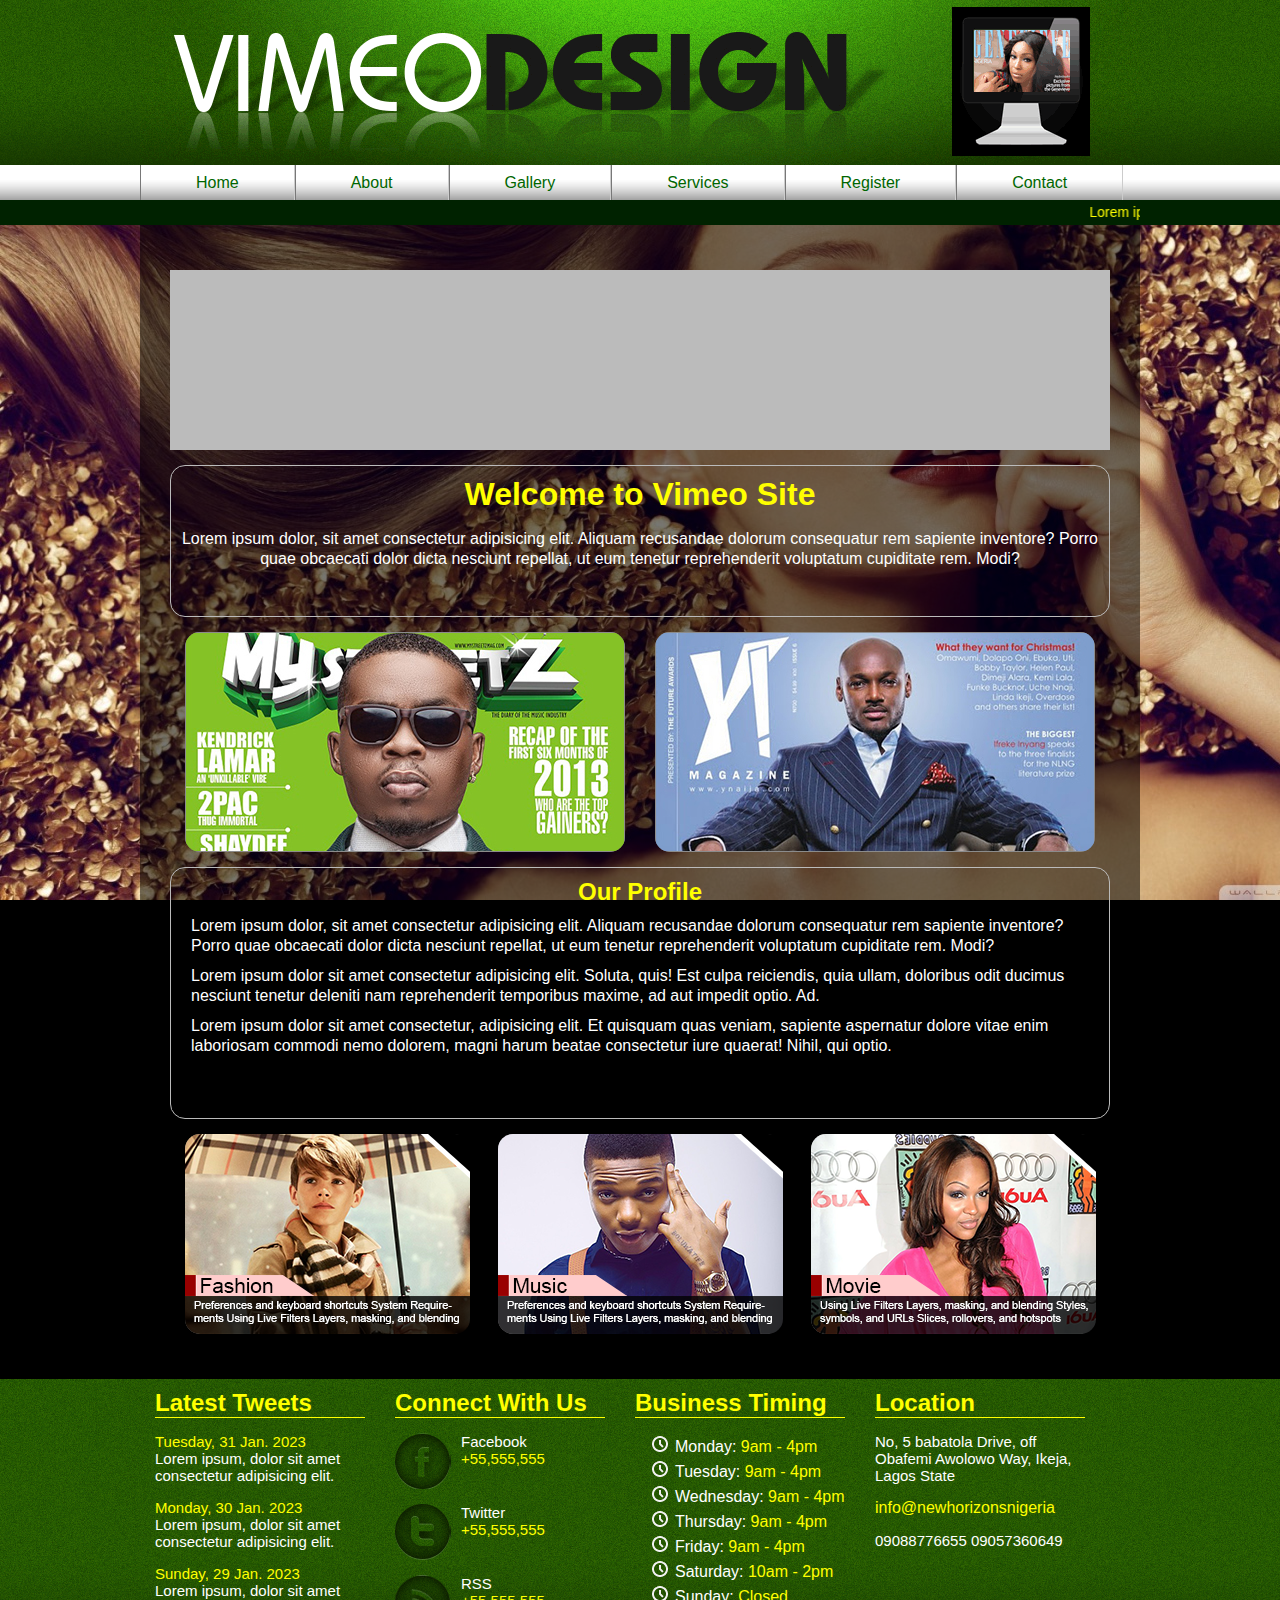
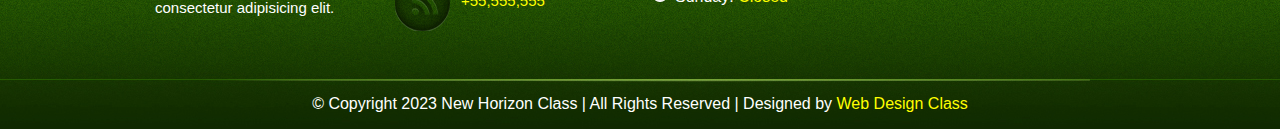
<file: index.html>
<!DOCTYPE html>
<html lang="en">
<head>
    <meta charset="UTF-8">
    <meta http-equiv="X-UA-Compatible" content="IE=edge">
    <meta name="viewport" content="width=device-width, initial-scale=1.0">
    <title>Vimeo</title>
    <link rel="stylesheet" href="style.css" type="text/css">
</head>
<body>
    <div id="header">
        <div id="main-header"></div>
    </div>
    <div id="navigation">
        <div id="main-navigation">
            <a href="index.html">Home</a>
            <a href="about.html">About</a>
            <a href="gallery.html">Gallery</a>
            <a href="services.html">Services</a>
            <a href="register.html">Register</a>
            <a href="contact.html">Contact</a>
        </div>
    </div>
    <div id="headline">
        <div id="main-headline">
            <marquee>Lorem ipsum dolor sit amet consectetur adipisicing elit. Autem ex, ipsam laudantium vel obcaecati nam eum cumque quasi sunt libero in harum officia laborum quaerat atque aspernatur? Animi, illum deserunt?</marquee>
        </div>
    </div>
    <div id="content">
        <div id="slide"></div>
        <div id="write-up-1">
            <h1>Welcome to Vimeo Site</h1>
            <p>Lorem ipsum dolor, sit amet consectetur adipisicing elit. Aliquam recusandae dolorum consequatur rem sapiente inventore? Porro quae obcaecati dolor dicta nesciunt repellat, ut eum tenetur reprehenderit voluptatum cupiditate rem. Modi?</p>
        </div>
        <div id="product-display-1">
            <div class="display-1">
                <img src="images/jpg/olamide.jpg">
            </div>
            <div class="display-1">
                <img src="images/jpg/2baba.jpg">
            </div>
        </div>
        <div id="write-up-2">
            <h2>Our Profile</h2>
            <p>Lorem ipsum dolor, sit amet consectetur adipisicing elit. Aliquam recusandae dolorum consequatur rem sapiente inventore? Porro quae obcaecati dolor dicta nesciunt repellat, ut eum tenetur reprehenderit voluptatum cupiditate rem. Modi?</p>
            <p>Lorem ipsum dolor sit amet consectetur adipisicing elit. Soluta, quis! Est culpa reiciendis, quia ullam, doloribus odit ducimus nesciunt tenetur deleniti nam reprehenderit temporibus maxime, ad aut impedit optio. Ad.</p>
            <p>Lorem ipsum dolor sit amet consectetur, adipisicing elit. Et quisquam quas veniam, sapiente aspernatur dolore vitae enim laboriosam commodi nemo dolorem, magni harum beatae consectetur iure quaerat! Nihil, qui optio.</p>
        </div>
        <div id="product-display-2">
            <div class="display-2">
                <img src="images/png/fashion.png" alt="">
            </div> 
            <div class="display-2">
                <img src="images/png/music.png" alt="">
            </div> 
            <div class="display-2">
                <img src="images/png/movie.png" alt="">
            </div> 
        </div>
    </div>
    <div id="footer">
        <div id="footer-top">
            <div class="footer-content">
                <h2>Latest Tweets</h2>
                <p>
                    <a href="#">Tuesday, 31 Jan. 2023</a> <br> Lorem ipsum, dolor sit amet consectetur adipisicing elit.
                </p>
                <p>
                    <a href="#">Monday, 30 Jan. 2023</a> <br> Lorem ipsum, dolor sit amet consectetur adipisicing elit.
                </p>
                <p>
                    <a href="#">Sunday, 29 Jan. 2023</a> <br> Lorem ipsum, dolor sit amet consectetur adipisicing elit.
                </p>
            </div>
            <div class="footer-content">
                <h2>Connect With Us</h2>
               <div class="social">
                <div class="social-icon">
                    <img src="./images/logo/social_icons.png"></div>
                    <p>Facebook<br><a href="#">+55,555,555</a></p>
                </div> 

                <div class="social">
                    <div class="social-icon">
                        <img src="./images/logo/social_icons2.png"></div>
                        <p>Twitter<br><a href="#">+55,555,555</a></p>
                    </div> 
                    <div class="social">
                        <div class="social-icon">
                            <img src="./images/logo/social_icons3.png"></div>
                            <p>RSS<br><a href="#">+55,555,555</a></p>
                        </div> 


               </div> 
               
            
            <div class="footer-content">
                <h2>Business Timing</h2>
                <ul>
                    <li>Monday: <a href="#">9am - 4pm</a></li>
                    <li>Tuesday: <a href="#">9am - 4pm</a></li>
                    <li>Wednesday: <a href="#">9am - 4pm</a></li>
                    <li>Thursday: <a href="#">9am - 4pm</a></li>
                     <li>Friday: <a href="#">9am - 4pm</a></li>
                     <li>Saturday: <a href="#">10am - 2pm</a></li>
                     <li>Sunday: <a href="#">Closed</a></li>

                </ul>
            </div>
            <div class="footer-content">
                <h2>Location</h2>
                <p>No, 5 babatola Drive, off Obafemi Awolowo Way, Ikeja, Lagos State</p>
                <a href="mailto:info@newhorizonsnigeria">info@newhorizonsnigeria</a>
                <p>09088776655 09057360649</p>
            </div>
        </div>
        <div id="footer-bottom">
            <p>
                &copy; Copyright 2023 New Horizon Class | All Rights Reserved | Designed by 
                <a href="#">Web Design Class</a>
            </p>
        </div>
    </div>
    
</body>
</html>
</file>
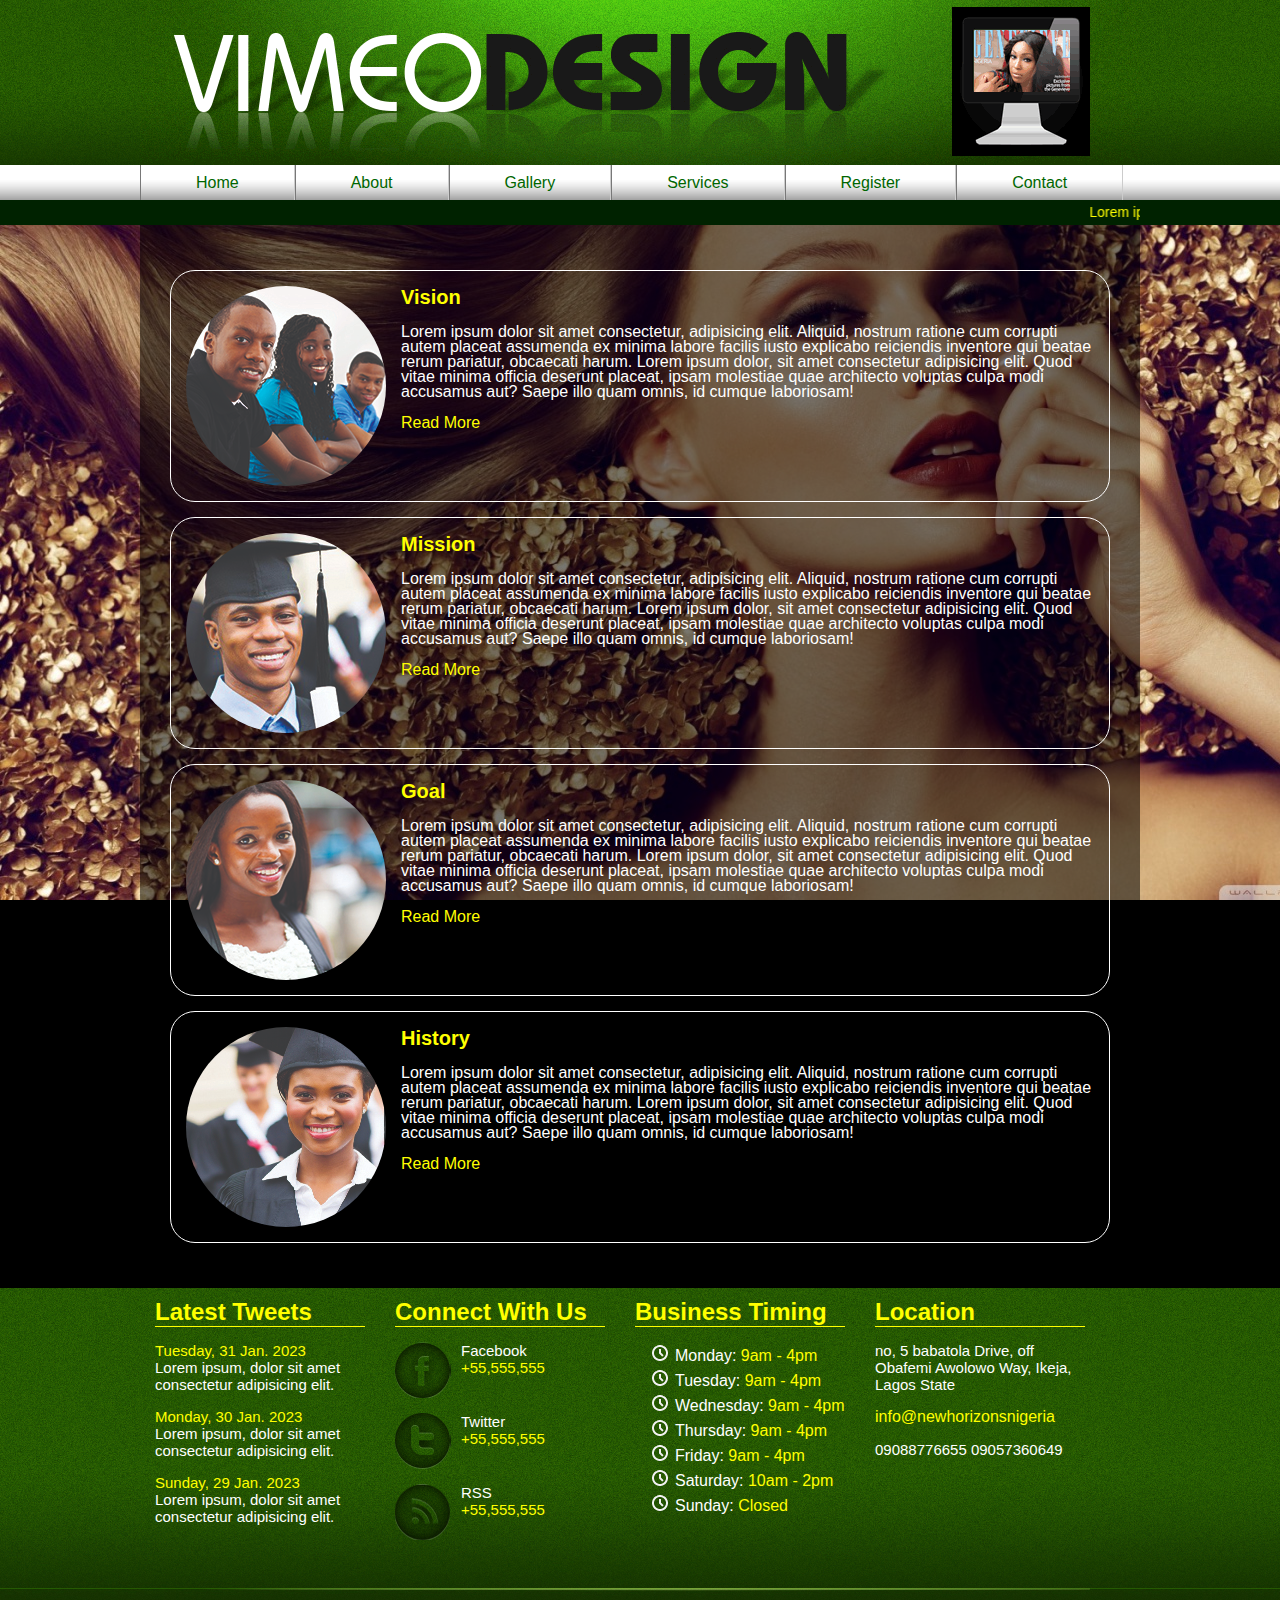
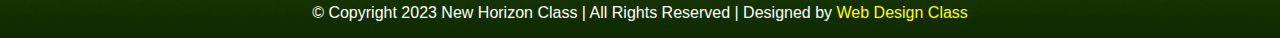
<file: about.html>
<!DOCTYPE html>
<html lang="en">
<head>
    <meta charset="UTF-8">
    <meta http-equiv="X-UA-Compatible" content="IE=edge">
    <meta name="viewport" content="width=device-width, initial-scale=1.0">
    <title>Vimeo</title>
    <link rel="stylesheet" href="style.css" type="text/css">
</head>
<body>
    <div id="header">
        <div id="main-header"></div>
    </div>
    <div id="navigation">
        <div id="main-navigation">
            <a href="index.html">Home</a>
            <a href="about.html">About</a>
            <a href="gallery.html">Gallery</a>
            <a href="services.html">Services</a>
            <a href="register.html">Register</a>
            <a href="contact.html">Contact</a>
        </div>
    </div>
    <div id="headline">
        <div id="main-headline">
            <marquee>Lorem ipsum dolor sit amet consectetur adipisicing elit. Autem ex, ipsam laudantium vel obcaecati nam eum cumque quasi sunt libero in harum officia laborum quaerat atque aspernatur? Animi, illum deserunt?</marquee>
        </div>
    </div><!-- end of headline -->
    <div id="content">
        <div class="about">
            <div class="about-picture">
            <img src="./images/jpg/vision.jpg">
            </div>
        <h2>Vision</h2>
        <p>Lorem ipsum dolor sit amet consectetur, adipisicing elit. Aliquid, nostrum ratione cum corrupti autem placeat assumenda ex minima labore facilis iusto explicabo reiciendis inventore qui beatae rerum pariatur, obcaecati harum. Lorem ipsum dolor, sit amet consectetur adipisicing elit. Quod vitae minima officia deserunt placeat, ipsam molestiae quae architecto voluptas culpa modi accusamus aut? Saepe illo quam omnis, id cumque laboriosam!</p>
        <a href="vision.html">Read More</a>
        </div><!-- ending about -->

        <div class="about">
            <div class="about-picture">
            <img src="./images/jpg/mission.jpg">
            </div>
        <h2>Mission</h2>
        <p>Lorem ipsum dolor sit amet consectetur, adipisicing elit. Aliquid, nostrum ratione cum corrupti autem placeat assumenda ex minima labore facilis iusto explicabo reiciendis inventore qui beatae rerum pariatur, obcaecati harum. Lorem ipsum dolor, sit amet consectetur adipisicing elit. Quod vitae minima officia deserunt placeat, ipsam molestiae quae architecto voluptas culpa modi accusamus aut? Saepe illo quam omnis, id cumque laboriosam!</p>
        <a href="mission.html">Read More</a>
        </div><!-- ending about -->


        <div class="about">
            <div class="about-picture">
            <img src="./images/jpg/goal.jpg">
            </div>
        <h2>Goal</h2>
        <p>Lorem ipsum dolor sit amet consectetur, adipisicing elit. Aliquid, nostrum ratione cum corrupti autem placeat assumenda ex minima labore facilis iusto explicabo reiciendis inventore qui beatae rerum pariatur, obcaecati harum. Lorem ipsum dolor, sit amet consectetur adipisicing elit. Quod vitae minima officia deserunt placeat, ipsam molestiae quae architecto voluptas culpa modi accusamus aut? Saepe illo quam omnis, id cumque laboriosam!</p>
        <a href="Goal.html">Read More</a>
        </div><!-- ending about -->

        <div class="about">
            <div class="about-picture">
            <img src="./images/jpg/history.jpg">
            </div>
        <h2>History</h2>
        <p>Lorem ipsum dolor sit amet consectetur, adipisicing elit. Aliquid, nostrum ratione cum corrupti autem placeat assumenda ex minima labore facilis iusto explicabo reiciendis inventore qui beatae rerum pariatur, obcaecati harum. Lorem ipsum dolor, sit amet consectetur adipisicing elit. Quod vitae minima officia deserunt placeat, ipsam molestiae quae architecto voluptas culpa modi accusamus aut? Saepe illo quam omnis, id cumque laboriosam!</p>
        <a href="history.html">Read More</a>
        </div><!-- ending about -->


    </div><!-- end content -->
    
    <div id="footer">
        <div id="footer-top">
            <div class="footer-content">
                <h2>Latest Tweets</h2>
                <p>
                    <a href="#">Tuesday, 31 Jan. 2023</a> <br> Lorem ipsum, dolor sit amet consectetur adipisicing elit.
                </p>
                <p>
                    <a href="#">Monday, 30 Jan. 2023</a> <br> Lorem ipsum, dolor sit amet consectetur adipisicing elit.
                </p>
                <p>
                    <a href="#">Sunday, 29 Jan. 2023</a> <br> Lorem ipsum, dolor sit amet consectetur adipisicing elit.
                </p>
            </div>
            <div class="footer-content">
                <h2>Connect With Us</h2>
               <div class="social">
                <div class="social-icon">
                    <img src="./images/logo/social_icons.png"></div>
                    <p>Facebook<br><a href="#">+55,555,555</a></p>
                </div> 

                <div class="social">
                    <div class="social-icon">
                        <img src="./images/logo/social_icons2.png"></div>
                        <p>Twitter<br><a href="#">+55,555,555</a></p>
                    </div> 
                    <div class="social">
                        <div class="social-icon">
                            <img src="./images/logo/social_icons3.png"></div>
                            <p>RSS<br><a href="#">+55,555,555</a></p>
                        </div> 


               </div> 
               
            
            <div class="footer-content">
                <h2>Business Timing</h2>
                <ul>
                    <li>Monday: <a href="#">9am - 4pm</a></li>
                    <li>Tuesday: <a href="#">9am - 4pm</a></li>
                    <li>Wednesday: <a href="#">9am - 4pm</a></li>
                    <li>Thursday: <a href="#">9am - 4pm</a></li>
                     <li>Friday: <a href="#">9am - 4pm</a></li>
                     <li>Saturday: <a href="#">10am - 2pm</a></li>
                     <li>Sunday: <a href="#">Closed</a></li>

                </ul>
            </div>
            <div class="footer-content">
                <h2>Location</h2>
                <p>no, 5 babatola Drive, off Obafemi Awolowo Way, Ikeja, Lagos State</p>
                <a href="mailto:info@newhorizonsnigeria">info@newhorizonsnigeria</a>
                <p>09088776655 09057360649</p>
            </div>
        </div>
        <div id="footer-bottom">
            <p>
                &copy; Copyright 2023 New Horizon Class | All Rights Reserved | Designed by <a href="#">Web Design Class</a>
            </p>
        </div>
    </div>
    
</body>
</html>
</file>
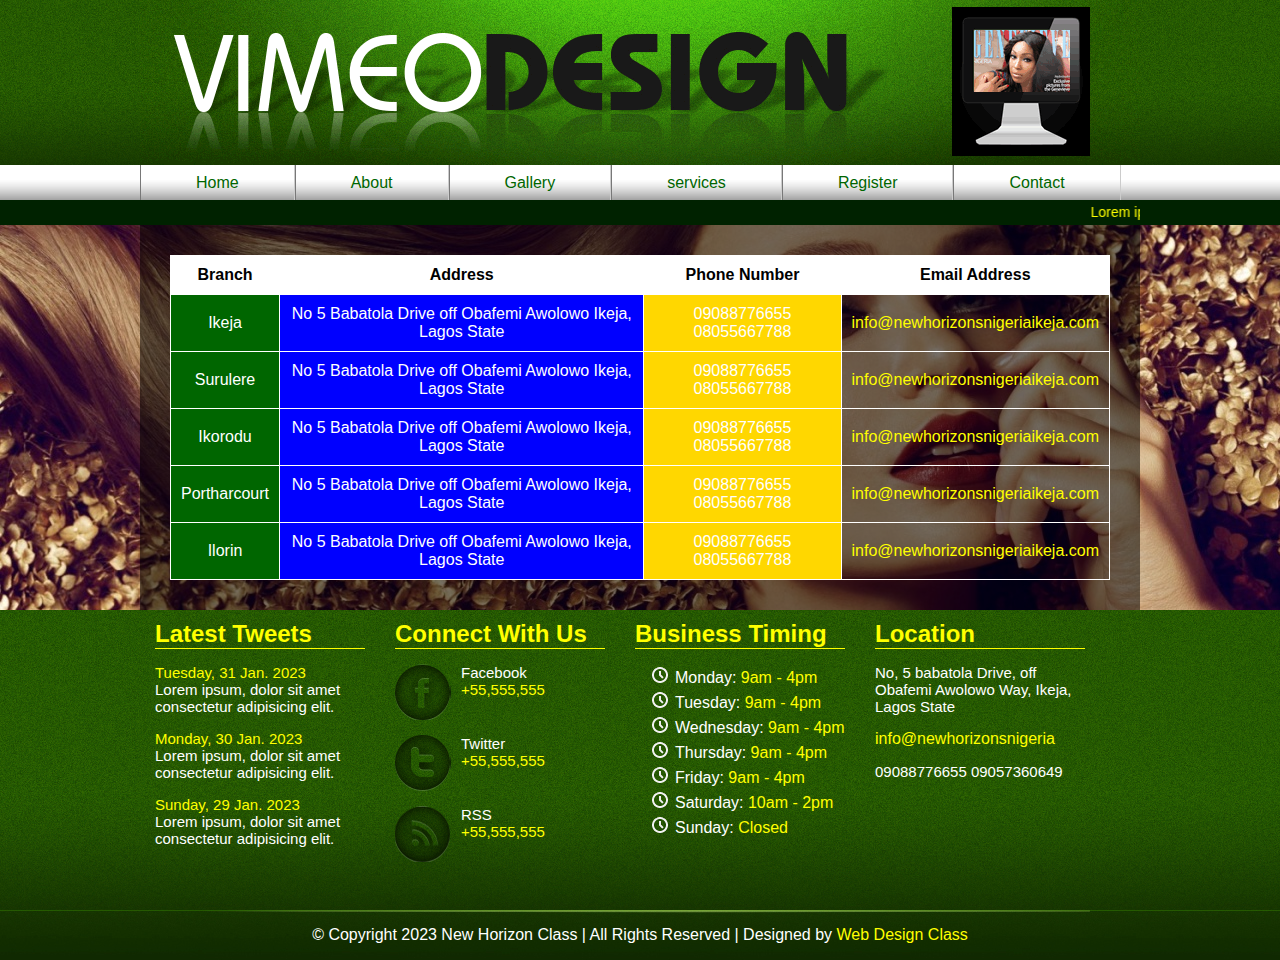
<file: contact.html>
<!DOCTYPE html>
<html lang="en">
<head>
    <meta charset="UTF-8">
    <meta http-equiv="X-UA-Compatible" content="IE=edge">
    <meta name="viewport" content="width=device-width, initial-scale=1.0">
    <title>Vimeo</title>
    <link rel="stylesheet" href="style.css" type="text/css">
</head>
<body>
    <div id="header">
        <div id="main-header"></div>
    </div>
    <div id="navigation">
        <div id="main-navigation">
            <a href="index.html">Home</a>
            <a href="about.html">About</a>
            <a href="gallery.html">Gallery</a>
            <a href="services.html">services</a>
            <a href="register.html">Register</a>
            <a href="contact.html">Contact</a>
        </div>
    </div>
    <div id="headline">
        <div id="main-headline">
            <marquee>Lorem ipsum dolor sit amet consectetur adipisicing elit. Autem ex, ipsam laudantium vel obcaecati nam eum cumque quasi sunt libero in harum officia laborum quaerat atque aspernatur? Animi, illum deserunt?</marquee>
        </div>
    </div><!-- end of headline -->
    <div id="content">
        <div id="contact">
            <table>
            <tr>
                <th>Branch</th>
                <th>Address</th>
                <th>Phone Number</th>
                <th>Email Address</th>
                 

            </tr>

            <tr>
                <td class="branch">Ikeja</td>
                <td class="address">No 5 Babatola Drive off Obafemi Awolowo Ikeja, Lagos State</td>
                <td class="phone-number">09088776655 08055667788</td>
                    <td>
                     <a href="mailto:info@newhorizon.com">
                        info@newhorizonsnigeriaikeja.com
                     </a>

                    </td>
            </tr>

        </tr>

        <tr>
            <td class="branch">Surulere</td>
            <td class="address">No 5 Babatola Drive off Obafemi Awolowo Ikeja, Lagos State</td>
            <td class="phone-number">09088776655 08055667788</td>
                <td>
                 <a href="mailto:info@newhorizon.com">
                    info@newhorizonsnigeriaikeja.com
                 </a>

                </td>
        </tr>

    </tr>

    <tr>
        <td class="branch">Ikorodu</td>
        <td class="address">No 5 Babatola Drive off Obafemi Awolowo Ikeja, Lagos State</td>
        <td class="phone-number">09088776655 08055667788</td>
            <td>
             <a href="mailto:info@newhorizon.com">
                info@newhorizonsnigeriaikeja.com
             </a>

            </td>
    </tr>

</tr>

<tr>
    <td class="branch">Portharcourt</td>
    <td class="address">No 5 Babatola Drive off Obafemi Awolowo Ikeja, Lagos State</td>
    <td class="phone-number">09088776655 08055667788</td>
        <td>
         <a href="mailto:info@newhorizon.com">
            info@newhorizonsnigeriaikeja.com
         </a>

        </td>
</tr>

</tr>

<tr>
    <td class="branch">Ilorin</td>
    <td class="address">No 5 Babatola Drive off Obafemi Awolowo Ikeja, Lagos State</td>
    <td class="phone-number">09088776655 08055667788</td>
        <td>
         <a href="mailto:info@newhorizon.com">
            info@newhorizonsnigeriaikeja.com
         </a>

        </td>
</tr>
            </table>


        </div><!--end of contact-->
       
     </div><!--end content-->







       
    
    <div id="footer">
        <div id="footer-top">
            <div class="footer-content">
                <h2>Latest Tweets</h2>
                <p>
                    <a href="#">Tuesday, 31 Jan. 2023</a> <br> Lorem ipsum, dolor sit amet consectetur adipisicing elit.
                </p>
                <p>
                    <a href="#">Monday, 30 Jan. 2023</a> <br> Lorem ipsum, dolor sit amet consectetur adipisicing elit.
                </p>
                <p>
                    <a href="#">Sunday, 29 Jan. 2023</a> <br> Lorem ipsum, dolor sit amet consectetur adipisicing elit.
                </p>
            </div>
            <div class="footer-content">
                <h2>Connect With Us</h2>
               <div class="social">
                <div class="social-icon">
                    <img src="./images/logo/social_icons.png"></div>
                    <p>Facebook<br><a href="#">+55,555,555</a></p>
                </div> 

                <div class="social">
                    <div class="social-icon">
                        <img src="./images/logo/social_icons2.png"></div>
                        <p>Twitter<br><a href="#">+55,555,555</a></p>
                    </div> 
                    <div class="social">
                        <div class="social-icon">
                            <img src="./images/logo/social_icons3.png"></div>
                            <p>RSS<br><a href="#">+55,555,555</a></p>
                        </div> 


               </div> 
               
            
            <div class="footer-content">
                <h2>Business Timing</h2>
                <ul>
                    <li>Monday: <a href="#">9am - 4pm</a></li>
                    <li>Tuesday: <a href="#">9am - 4pm</a></li>
                    <li>Wednesday: <a href="#">9am - 4pm</a></li>
                    <li>Thursday: <a href="#">9am - 4pm</a></li>
                     <li>Friday: <a href="#">9am - 4pm</a></li>
                     <li>Saturday: <a href="#">10am - 2pm</a></li>
                     <li>Sunday: <a href="#">Closed</a></li>

                </ul>
            </div>
            <div class="footer-content">
                <h2>Location</h2>
                <p>No, 5 babatola Drive, off Obafemi Awolowo Way, Ikeja, Lagos State</p>
                <a href="mailto:info@newhorizonsnigeria">info@newhorizonsnigeria</a>
                <p>09088776655 09057360649</p>
            </div>
        </div>
        <div id="footer-bottom">
            <p>
                &copy; Copyright 2023 New Horizon Class | All Rights Reserved | Designed by <a href="#">Web Design Class</a>
            </p>
        </div>
    </div>
    
</body>
</html>
</file>
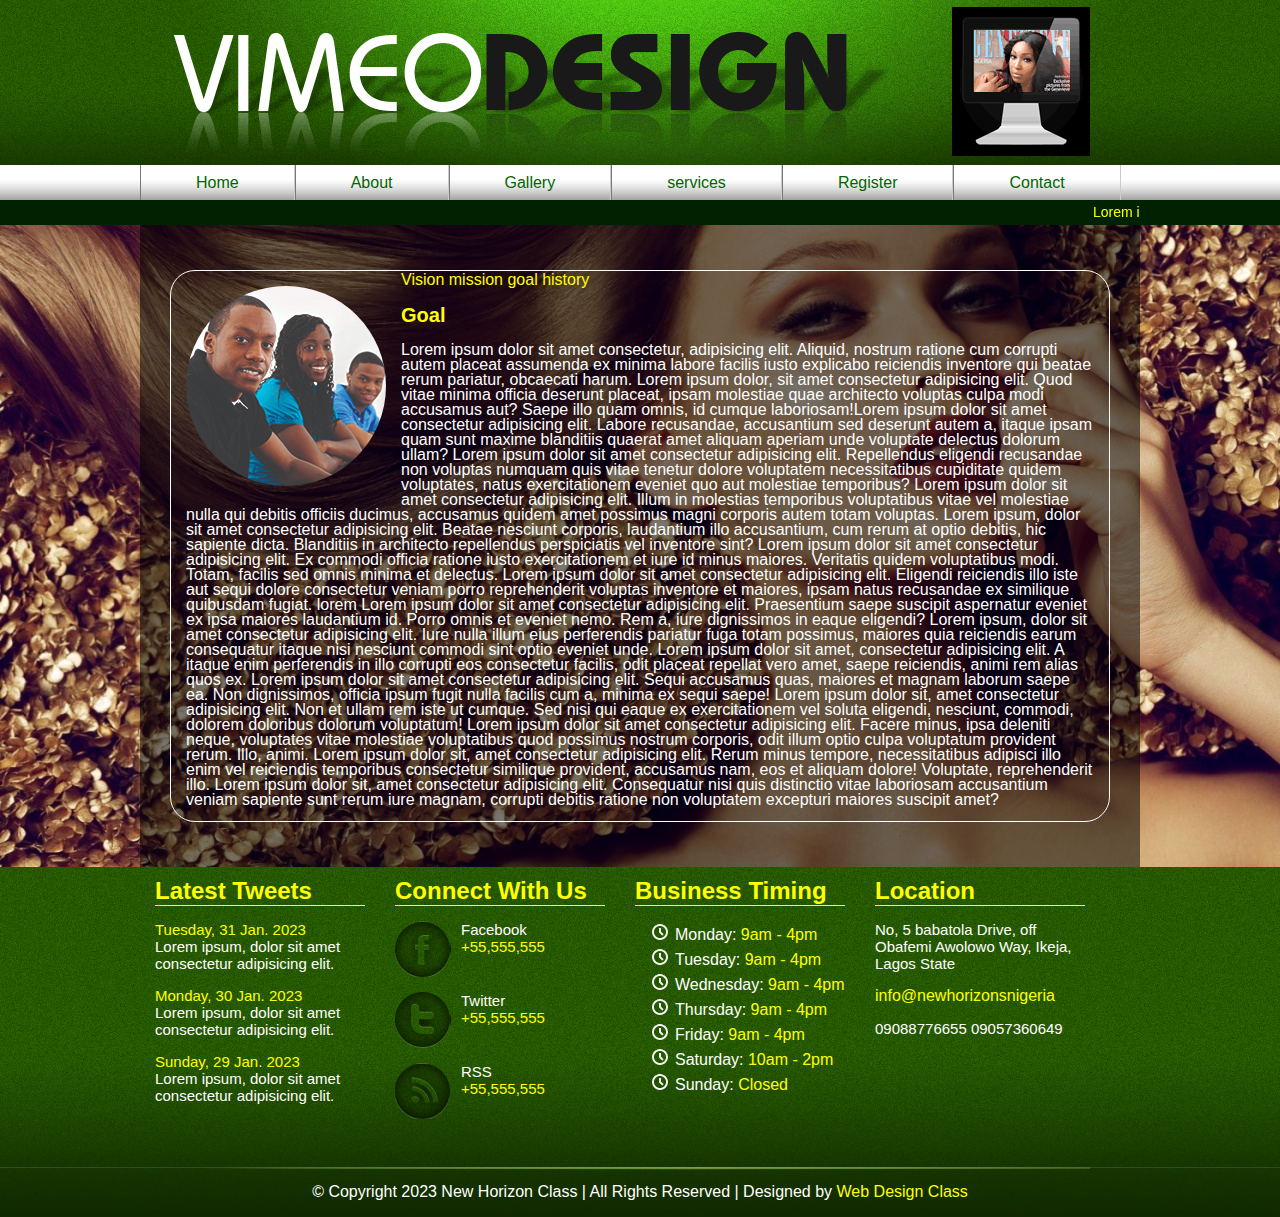
<file: Goal.html>
<!DOCTYPE html>
<html lang="en">
<head>
    <meta charset="UTF-8">
    <meta http-equiv="X-UA-Compatible" content="IE=edge">
    <meta name="viewport" content="width=device-width, initial-scale=1.0">
    <title>Vimeo</title>
    <link rel="stylesheet" href="style.css" type="text/css">
</head>
<body>
    <div id="header">
        <div id="main-header"></div>
    </div>
    <div id="navigation">
        <div id="main-navigation">
            <a href="index.html">Home</a>
            <a href="about.html">About</a>
            <a href="gallery.html">Gallery</a>
            <a href="services.html">services</a>
            <a href="register.html">Register</a>
            <a href="contact.html">Contact</a>
        </div>
    </div>
    <div id="headline">
        <div id="main-headline">
            <marquee>Lorem ipsum dolor sit amet consectetur adipisicing elit. Autem ex, ipsam laudantium vel obcaecati nam eum cumque quasi sunt libero in harum officia laborum quaerat atque aspernatur? Animi, illum deserunt?</marquee>
        </div>
    </div><!-- end of headline -->
    <div id="content">
        <div class="about" style="height: 550px;">
            <div class="about-picture">
            <img src="./images/jpg/vision.jpg">
            </div>

            <a href="vision.html">Vision</a>
            <a href="mission.html">mission</a>
            <a href="goal.html">goal</a>
            <a href="history.html">history</a>

            

        <h2>Goal</h2>
        <p>Lorem ipsum dolor sit amet consectetur, adipisicing elit. Aliquid, nostrum ratione cum corrupti autem placeat assumenda ex minima labore facilis iusto explicabo reiciendis inventore qui beatae rerum pariatur, obcaecati harum. Lorem ipsum dolor, sit amet consectetur adipisicing elit. Quod vitae minima officia deserunt placeat, ipsam molestiae quae architecto voluptas culpa modi accusamus aut? Saepe illo quam omnis, id cumque laboriosam!Lorem ipsum dolor sit amet consectetur adipisicing elit. Labore recusandae, accusantium sed deserunt autem a, itaque ipsam quam sunt maxime blanditiis quaerat amet aliquam aperiam unde voluptate delectus dolorum ullam? Lorem ipsum dolor sit amet consectetur adipisicing elit. Repellendus eligendi recusandae non voluptas numquam quis vitae tenetur dolore voluptatem necessitatibus cupiditate quidem voluptates, natus exercitationem eveniet quo aut molestiae temporibus? Lorem ipsum dolor sit amet consectetur adipisicing elit. Illum in molestias temporibus voluptatibus vitae vel molestiae nulla qui debitis officiis ducimus, accusamus quidem amet possimus magni corporis autem totam voluptas. Lorem ipsum, dolor sit amet consectetur adipisicing elit. Beatae nesciunt corporis, laudantium illo accusantium, cum rerum at optio debitis, hic sapiente dicta. Blanditiis in architecto repellendus perspiciatis vel inventore sint? Lorem ipsum dolor sit amet consectetur adipisicing elit. Ex commodi officia ratione iusto exercitationem et iure id minus maiores. Veritatis quidem voluptatibus modi. Totam, facilis sed omnis minima et delectus. Lorem ipsum dolor sit amet consectetur adipisicing elit. Eligendi reiciendis illo iste aut sequi dolore consectetur veniam porro reprehenderit voluptas inventore et maiores, ipsam natus recusandae ex similique quibusdam fugiat. lorem Lorem ipsum dolor sit amet consectetur adipisicing elit. Praesentium saepe suscipit aspernatur eveniet ex ipsa maiores laudantium id. Porro omnis et eveniet nemo. Rem a, iure dignissimos in eaque eligendi?
            Lorem ipsum, dolor sit amet consectetur adipisicing elit. Iure nulla illum eius perferendis pariatur fuga totam possimus, maiores quia reiciendis earum consequatur itaque nisi nesciunt commodi sint optio eveniet unde. Lorem ipsum dolor sit amet, consectetur adipisicing elit. A itaque enim perferendis in illo corrupti eos consectetur facilis, odit placeat repellat vero amet, saepe reiciendis, animi rem alias quos ex. Lorem ipsum dolor sit amet consectetur adipisicing elit. Sequi accusamus quas, maiores et magnam laborum saepe ea. Non dignissimos, officia ipsum fugit nulla facilis cum a, minima ex sequi saepe! Lorem ipsum dolor sit, amet consectetur adipisicing elit. Non et ullam rem iste ut cumque. Sed nisi qui eaque ex exercitationem vel soluta eligendi, nesciunt, commodi, dolorem doloribus dolorum voluptatum!
         Lorem ipsum dolor sit amet consectetur adipisicing elit. Facere minus, ipsa deleniti neque, voluptates vitae molestiae voluptatibus quod possimus nostrum corporis, odit illum optio culpa voluptatum provident rerum. Illo, animi.
         Lorem ipsum dolor sit, amet consectetur adipisicing elit. Rerum minus tempore, necessitatibus adipisci illo enim vel reiciendis temporibus consectetur similique provident, accusamus nam, eos et aliquam dolore! Voluptate, reprehenderit illo. Lorem ipsum dolor sit, amet consectetur adipisicing elit. Consequatur nisi quis distinctio vitae laboriosam accusantium veniam sapiente sunt rerum iure magnam, corrupti debitis ratione non voluptatem excepturi maiores suscipit amet?</p>

        </div><!-- ending about -->

    </div><!-- end content -->
    
    <div id="footer">
        <div id="footer-top">
            <div class="footer-content">
                <h2>Latest Tweets</h2>
                <p>
                    <a href="#">Tuesday, 31 Jan. 2023</a> <br> Lorem ipsum, dolor sit amet consectetur adipisicing elit.
                </p>
                <p>
                    <a href="#">Monday, 30 Jan. 2023</a> <br> Lorem ipsum, dolor sit amet consectetur adipisicing elit.
                </p>
                <p>
                    <a href="#">Sunday, 29 Jan. 2023</a> <br> Lorem ipsum, dolor sit amet consectetur adipisicing elit.
                </p>
            </div>
            <div class="footer-content">
                <h2>Connect With Us</h2>
               <div class="social">
                <div class="social-icon">
                    <img src="./images/logo/social_icons.png"></div>
                    <p>Facebook<br><a href="#">+55,555,555</a></p>
                </div> 

                <div class="social">
                    <div class="social-icon">
                        <img src="./images/logo/social_icons2.png"></div>
                        <p>Twitter<br><a href="#">+55,555,555</a></p>
                    </div> 
                    <div class="social">
                        <div class="social-icon">
                            <img src="./images/logo/social_icons3.png"></div>
                            <p>RSS<br><a href="#">+55,555,555</a></p>
                        </div> 


               </div> 
               
            
            <div class="footer-content">
                <h2>Business Timing</h2>
                <ul>
                    <li>Monday: <a href="#">9am - 4pm</a></li>
                    <li>Tuesday: <a href="#">9am - 4pm</a></li>
                    <li>Wednesday: <a href="#">9am - 4pm</a></li>
                    <li>Thursday: <a href="#">9am - 4pm</a></li>
                     <li>Friday: <a href="#">9am - 4pm</a></li>
                     <li>Saturday: <a href="#">10am - 2pm</a></li>
                     <li>Sunday: <a href="#">Closed</a></li>

                </ul>
            </div>
            <div class="footer-content">
                <h2>Location</h2>
                <p>No, 5 babatola Drive, off Obafemi Awolowo Way, Ikeja, Lagos State</p>
                <a href="mailto:info@newhorizonsnigeria">info@newhorizonsnigeria</a>
                <p>09088776655 09057360649</p>
            </div>
        </div>
        <div id="footer-bottom">
            <p>
                &copy; Copyright 2023 New Horizon Class | All Rights Reserved | Designed by <a href="#">Web Design Class</a>
            </p>
        </div>
    </div>
    
</body>
</html>
</file>
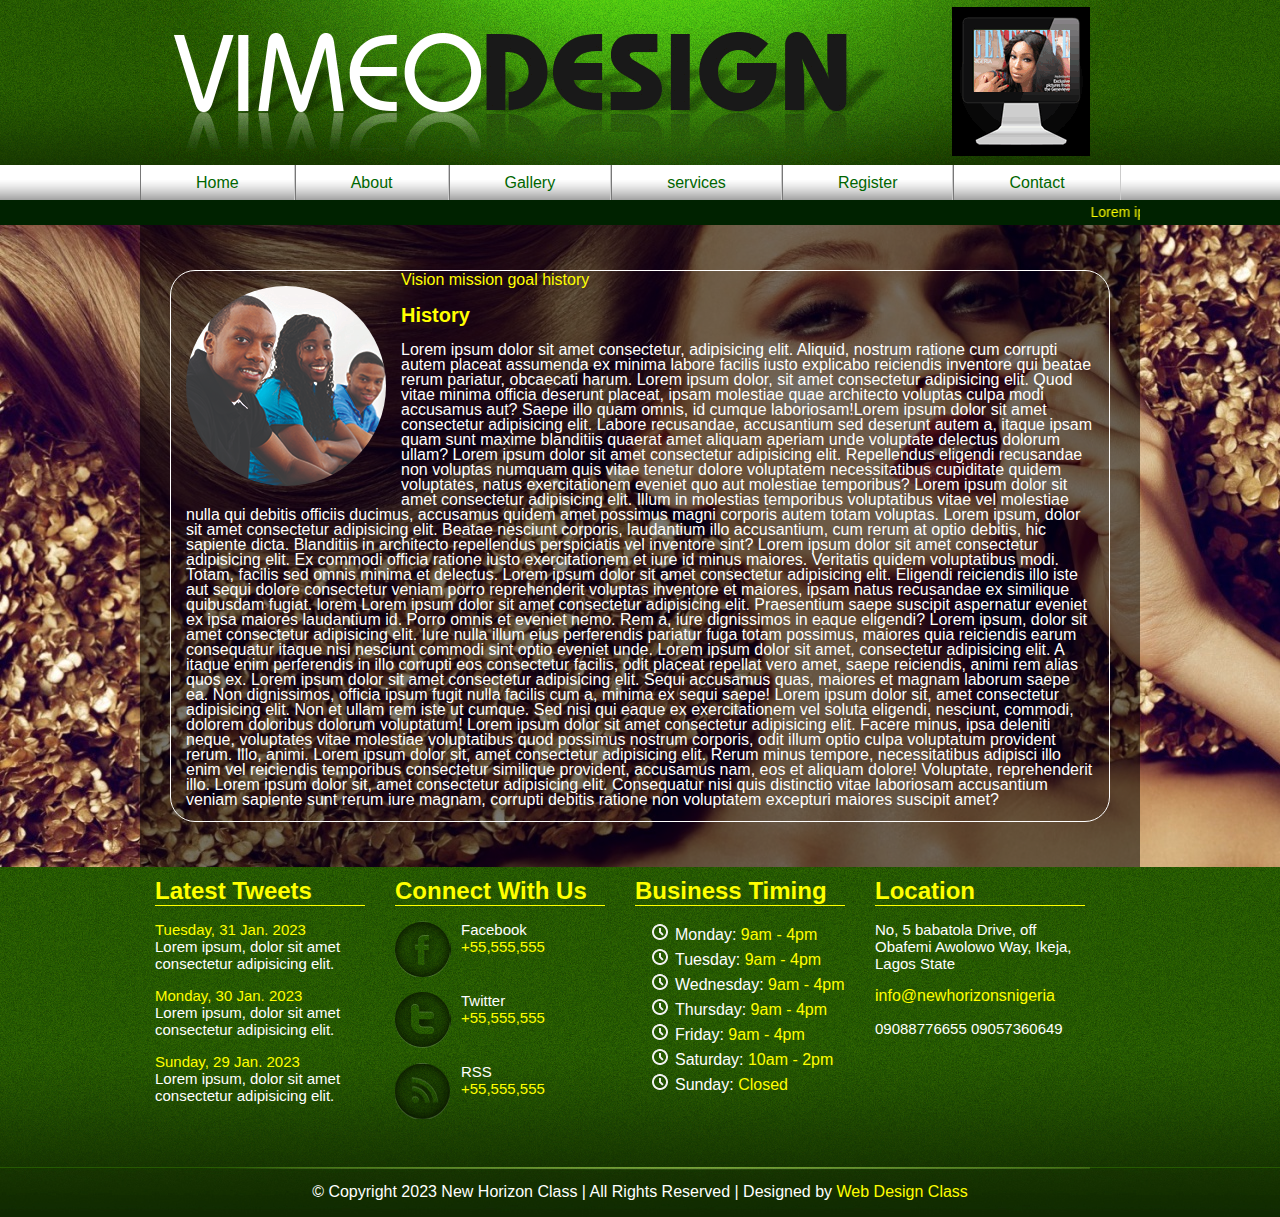
<file: History.html>
<!DOCTYPE html>
<html lang="en">
<head>
    <meta charset="UTF-8">
    <meta http-equiv="X-UA-Compatible" content="IE=edge">
    <meta name="viewport" content="width=device-width, initial-scale=1.0">
    <title>Vimeo</title>
    <link rel="stylesheet" href="style.css" type="text/css">
</head>
<body>
    <div id="header">
        <div id="main-header"></div>
    </div>
    <div id="navigation">
        <div id="main-navigation">
            <a href="index.html">Home</a>
            <a href="about.html">About</a>
            <a href="gallery.html">Gallery</a>
            <a href="services.html">services</a>
            <a href="register.html">Register</a>
            <a href="contact.html">Contact</a>
        </div>
    </div>
    <div id="headline">
        <div id="main-headline">
            <marquee>Lorem ipsum dolor sit amet consectetur adipisicing elit. Autem ex, ipsam laudantium vel obcaecati nam eum cumque quasi sunt libero in harum officia laborum quaerat atque aspernatur? Animi, illum deserunt?</marquee>
        </div>
    </div><!-- end of headline -->
    <div id="content">
        <div class="about" style="height: 550px;">
            <div class="about-picture">
            <img src="./images/jpg/vision.jpg">
            </div>

            <a href="vision.html">Vision</a>
            <a href="mission.html">mission</a>
            <a href="goal.html">goal</a>
            <a href="history.html">history</a>

            

        <h2>History</h2>
        <p>Lorem ipsum dolor sit amet consectetur, adipisicing elit. Aliquid, nostrum ratione cum corrupti autem placeat assumenda ex minima labore facilis iusto explicabo reiciendis inventore qui beatae rerum pariatur, obcaecati harum. Lorem ipsum dolor, sit amet consectetur adipisicing elit. Quod vitae minima officia deserunt placeat, ipsam molestiae quae architecto voluptas culpa modi accusamus aut? Saepe illo quam omnis, id cumque laboriosam!Lorem ipsum dolor sit amet consectetur adipisicing elit. Labore recusandae, accusantium sed deserunt autem a, itaque ipsam quam sunt maxime blanditiis quaerat amet aliquam aperiam unde voluptate delectus dolorum ullam? Lorem ipsum dolor sit amet consectetur adipisicing elit. Repellendus eligendi recusandae non voluptas numquam quis vitae tenetur dolore voluptatem necessitatibus cupiditate quidem voluptates, natus exercitationem eveniet quo aut molestiae temporibus? Lorem ipsum dolor sit amet consectetur adipisicing elit. Illum in molestias temporibus voluptatibus vitae vel molestiae nulla qui debitis officiis ducimus, accusamus quidem amet possimus magni corporis autem totam voluptas. Lorem ipsum, dolor sit amet consectetur adipisicing elit. Beatae nesciunt corporis, laudantium illo accusantium, cum rerum at optio debitis, hic sapiente dicta. Blanditiis in architecto repellendus perspiciatis vel inventore sint? Lorem ipsum dolor sit amet consectetur adipisicing elit. Ex commodi officia ratione iusto exercitationem et iure id minus maiores. Veritatis quidem voluptatibus modi. Totam, facilis sed omnis minima et delectus. Lorem ipsum dolor sit amet consectetur adipisicing elit. Eligendi reiciendis illo iste aut sequi dolore consectetur veniam porro reprehenderit voluptas inventore et maiores, ipsam natus recusandae ex similique quibusdam fugiat. lorem Lorem ipsum dolor sit amet consectetur adipisicing elit. Praesentium saepe suscipit aspernatur eveniet ex ipsa maiores laudantium id. Porro omnis et eveniet nemo. Rem a, iure dignissimos in eaque eligendi?
            Lorem ipsum, dolor sit amet consectetur adipisicing elit. Iure nulla illum eius perferendis pariatur fuga totam possimus, maiores quia reiciendis earum consequatur itaque nisi nesciunt commodi sint optio eveniet unde. Lorem ipsum dolor sit amet, consectetur adipisicing elit. A itaque enim perferendis in illo corrupti eos consectetur facilis, odit placeat repellat vero amet, saepe reiciendis, animi rem alias quos ex. Lorem ipsum dolor sit amet consectetur adipisicing elit. Sequi accusamus quas, maiores et magnam laborum saepe ea. Non dignissimos, officia ipsum fugit nulla facilis cum a, minima ex sequi saepe! Lorem ipsum dolor sit, amet consectetur adipisicing elit. Non et ullam rem iste ut cumque. Sed nisi qui eaque ex exercitationem vel soluta eligendi, nesciunt, commodi, dolorem doloribus dolorum voluptatum!
         Lorem ipsum dolor sit amet consectetur adipisicing elit. Facere minus, ipsa deleniti neque, voluptates vitae molestiae voluptatibus quod possimus nostrum corporis, odit illum optio culpa voluptatum provident rerum. Illo, animi.
         Lorem ipsum dolor sit, amet consectetur adipisicing elit. Rerum minus tempore, necessitatibus adipisci illo enim vel reiciendis temporibus consectetur similique provident, accusamus nam, eos et aliquam dolore! Voluptate, reprehenderit illo. Lorem ipsum dolor sit, amet consectetur adipisicing elit. Consequatur nisi quis distinctio vitae laboriosam accusantium veniam sapiente sunt rerum iure magnam, corrupti debitis ratione non voluptatem excepturi maiores suscipit amet?</p>

        </div><!-- ending about -->

    </div><!-- end content -->
    
    <div id="footer">
        <div id="footer-top">
            <div class="footer-content">
                <h2>Latest Tweets</h2>
                <p>
                    <a href="#">Tuesday, 31 Jan. 2023</a> <br> Lorem ipsum, dolor sit amet consectetur adipisicing elit.
                </p>
                <p>
                    <a href="#">Monday, 30 Jan. 2023</a> <br> Lorem ipsum, dolor sit amet consectetur adipisicing elit.
                </p>
                <p>
                    <a href="#">Sunday, 29 Jan. 2023</a> <br> Lorem ipsum, dolor sit amet consectetur adipisicing elit.
                </p>
            </div>
            <div class="footer-content">
                <h2>Connect With Us</h2>
               <div class="social">
                <div class="social-icon">
                    <img src="./images/logo/social_icons.png"></div>
                    <p>Facebook<br><a href="#">+55,555,555</a></p>
                </div> 

                <div class="social">
                    <div class="social-icon">
                        <img src="./images/logo/social_icons2.png"></div>
                        <p>Twitter<br><a href="#">+55,555,555</a></p>
                    </div> 
                    <div class="social">
                        <div class="social-icon">
                            <img src="./images/logo/social_icons3.png"></div>
                            <p>RSS<br><a href="#">+55,555,555</a></p>
                        </div> 


               </div> 
               
            
            <div class="footer-content">
                <h2>Business Timing</h2>
                <ul>
                    <li>Monday: <a href="#">9am - 4pm</a></li>
                    <li>Tuesday: <a href="#">9am - 4pm</a></li>
                    <li>Wednesday: <a href="#">9am - 4pm</a></li>
                    <li>Thursday: <a href="#">9am - 4pm</a></li>
                     <li>Friday: <a href="#">9am - 4pm</a></li>
                     <li>Saturday: <a href="#">10am - 2pm</a></li>
                     <li>Sunday: <a href="#">Closed</a></li>

                </ul>
            </div>
            <div class="footer-content">
                <h2>Location</h2>
                <p>No, 5 babatola Drive, off Obafemi Awolowo Way, Ikeja, Lagos State</p>
                <a href="mailto:info@newhorizonsnigeria">info@newhorizonsnigeria</a>
                <p>09088776655 09057360649</p>
            </div>
        </div>
        <div id="footer-bottom">
            <p>
                &copy; Copyright 2023 New Horizon Class | All Rights Reserved | Designed by <a href="#">Web Design Class</a>
            </p>
        </div>
    </div>
    
</body>
</html>
</file>
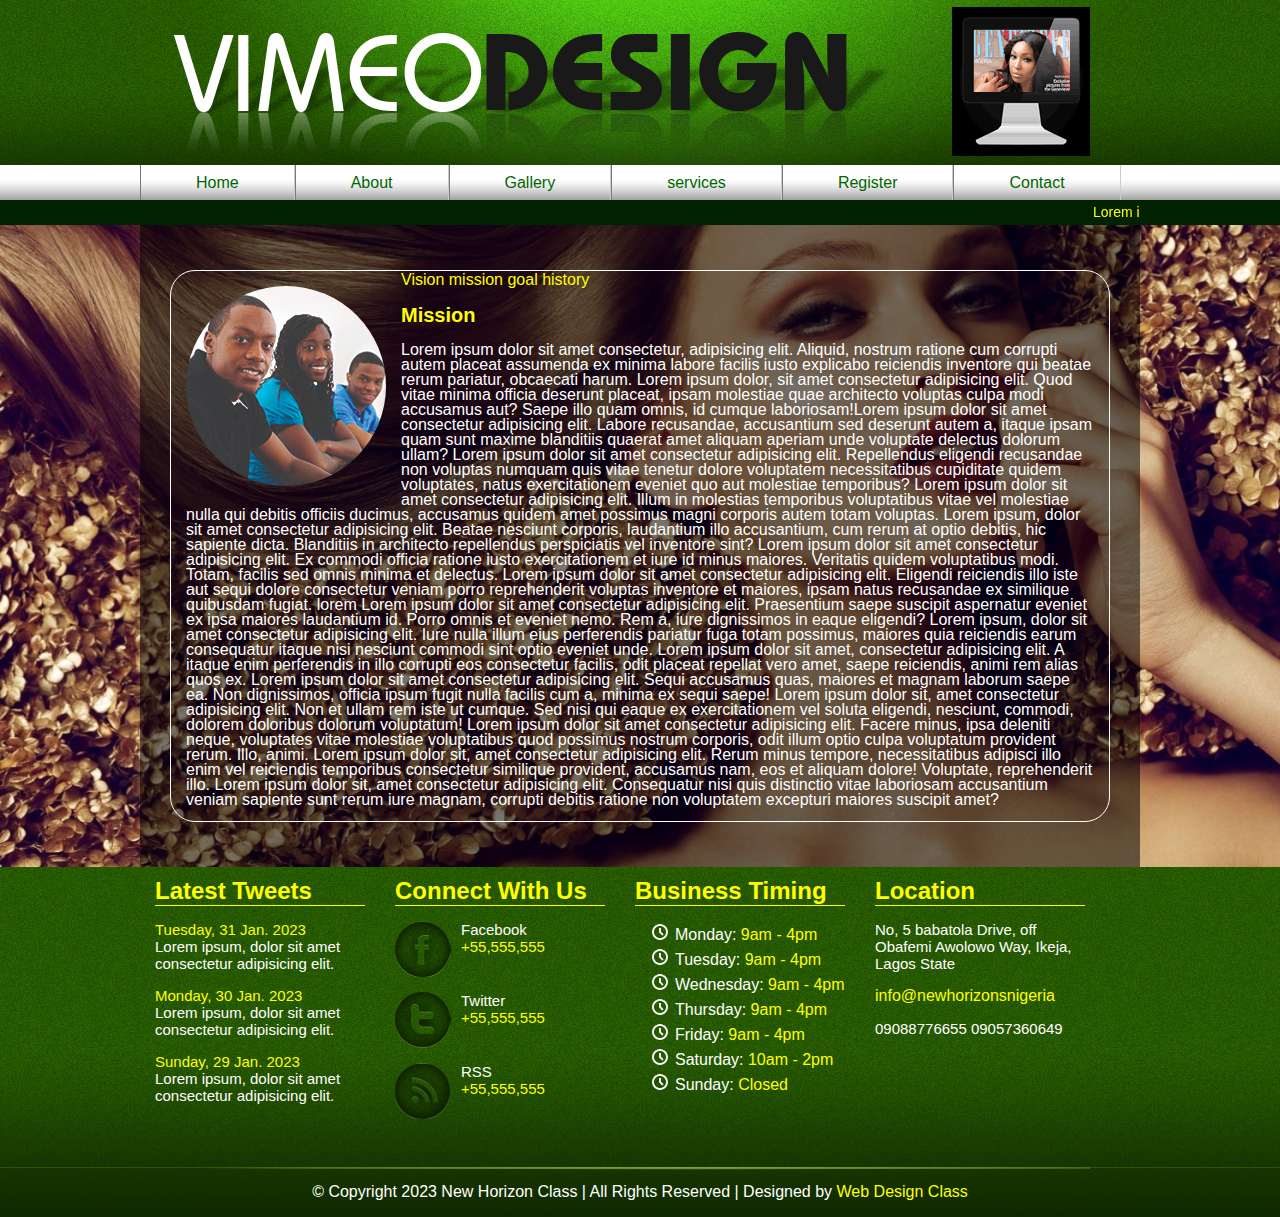
<file: mission.html>
<!DOCTYPE html>
<html lang="en">
<head>
    <meta charset="UTF-8">
    <meta http-equiv="X-UA-Compatible" content="IE=edge">
    <meta name="viewport" content="width=device-width, initial-scale=1.0">
    <title>Vimeo</title>
    <link rel="stylesheet" href="style.css" type="text/css">
</head>
<body>
    <div id="header">
        <div id="main-header"></div>
    </div>
    <div id="navigation">
        <div id="main-navigation">
            <a href="index.html">Home</a>
            <a href="about.html">About</a>
            <a href="gallery.html">Gallery</a>
            <a href="services.html">services</a>
            <a href="register.html">Register</a>
            <a href="contact.html">Contact</a>
        </div>
    </div>
    <div id="headline">
        <div id="main-headline">
            <marquee>Lorem ipsum dolor sit amet consectetur adipisicing elit. Autem ex, ipsam laudantium vel obcaecati nam eum cumque quasi sunt libero in harum officia laborum quaerat atque aspernatur? Animi, illum deserunt?</marquee>
        </div>
    </div><!-- end of headline -->
    <div id="content">
        <div class="about" style="height: 550px;">
            <div class="about-picture">
            <img src="./images/jpg/vision.jpg">
            </div>

            <a href="vision.html">Vision</a>
            <a href="mission.html">mission</a>
            <a href="goal.html">goal</a>
            <a href="history.html">history</a>

            

        <h2>Mission</h2>
        <p>Lorem ipsum dolor sit amet consectetur, adipisicing elit. Aliquid, nostrum ratione cum corrupti autem placeat assumenda ex minima labore facilis iusto explicabo reiciendis inventore qui beatae rerum pariatur, obcaecati harum. Lorem ipsum dolor, sit amet consectetur adipisicing elit. Quod vitae minima officia deserunt placeat, ipsam molestiae quae architecto voluptas culpa modi accusamus aut? Saepe illo quam omnis, id cumque laboriosam!Lorem ipsum dolor sit amet consectetur adipisicing elit. Labore recusandae, accusantium sed deserunt autem a, itaque ipsam quam sunt maxime blanditiis quaerat amet aliquam aperiam unde voluptate delectus dolorum ullam? Lorem ipsum dolor sit amet consectetur adipisicing elit. Repellendus eligendi recusandae non voluptas numquam quis vitae tenetur dolore voluptatem necessitatibus cupiditate quidem voluptates, natus exercitationem eveniet quo aut molestiae temporibus? Lorem ipsum dolor sit amet consectetur adipisicing elit. Illum in molestias temporibus voluptatibus vitae vel molestiae nulla qui debitis officiis ducimus, accusamus quidem amet possimus magni corporis autem totam voluptas. Lorem ipsum, dolor sit amet consectetur adipisicing elit. Beatae nesciunt corporis, laudantium illo accusantium, cum rerum at optio debitis, hic sapiente dicta. Blanditiis in architecto repellendus perspiciatis vel inventore sint? Lorem ipsum dolor sit amet consectetur adipisicing elit. Ex commodi officia ratione iusto exercitationem et iure id minus maiores. Veritatis quidem voluptatibus modi. Totam, facilis sed omnis minima et delectus. Lorem ipsum dolor sit amet consectetur adipisicing elit. Eligendi reiciendis illo iste aut sequi dolore consectetur veniam porro reprehenderit voluptas inventore et maiores, ipsam natus recusandae ex similique quibusdam fugiat. lorem Lorem ipsum dolor sit amet consectetur adipisicing elit. Praesentium saepe suscipit aspernatur eveniet ex ipsa maiores laudantium id. Porro omnis et eveniet nemo. Rem a, iure dignissimos in eaque eligendi?
            Lorem ipsum, dolor sit amet consectetur adipisicing elit. Iure nulla illum eius perferendis pariatur fuga totam possimus, maiores quia reiciendis earum consequatur itaque nisi nesciunt commodi sint optio eveniet unde. Lorem ipsum dolor sit amet, consectetur adipisicing elit. A itaque enim perferendis in illo corrupti eos consectetur facilis, odit placeat repellat vero amet, saepe reiciendis, animi rem alias quos ex. Lorem ipsum dolor sit amet consectetur adipisicing elit. Sequi accusamus quas, maiores et magnam laborum saepe ea. Non dignissimos, officia ipsum fugit nulla facilis cum a, minima ex sequi saepe! Lorem ipsum dolor sit, amet consectetur adipisicing elit. Non et ullam rem iste ut cumque. Sed nisi qui eaque ex exercitationem vel soluta eligendi, nesciunt, commodi, dolorem doloribus dolorum voluptatum!
         Lorem ipsum dolor sit amet consectetur adipisicing elit. Facere minus, ipsa deleniti neque, voluptates vitae molestiae voluptatibus quod possimus nostrum corporis, odit illum optio culpa voluptatum provident rerum. Illo, animi.
         Lorem ipsum dolor sit, amet consectetur adipisicing elit. Rerum minus tempore, necessitatibus adipisci illo enim vel reiciendis temporibus consectetur similique provident, accusamus nam, eos et aliquam dolore! Voluptate, reprehenderit illo. Lorem ipsum dolor sit, amet consectetur adipisicing elit. Consequatur nisi quis distinctio vitae laboriosam accusantium veniam sapiente sunt rerum iure magnam, corrupti debitis ratione non voluptatem excepturi maiores suscipit amet?</p>

        </div><!-- ending about -->

    </div><!-- end content -->
    
    <div id="footer">
        <div id="footer-top">
            <div class="footer-content">
                <h2>Latest Tweets</h2>
                <p>
                    <a href="#">Tuesday, 31 Jan. 2023</a> <br> Lorem ipsum, dolor sit amet consectetur adipisicing elit.
                </p>
                <p>
                    <a href="#">Monday, 30 Jan. 2023</a> <br> Lorem ipsum, dolor sit amet consectetur adipisicing elit.
                </p>
                <p>
                    <a href="#">Sunday, 29 Jan. 2023</a> <br> Lorem ipsum, dolor sit amet consectetur adipisicing elit.
                </p>
            </div>
            <div class="footer-content">
                <h2>Connect With Us</h2>
               <div class="social">
                <div class="social-icon">
                    <img src="./images/logo/social_icons.png"></div>
                    <p>Facebook<br><a href="#">+55,555,555</a></p>
                </div> 

                <div class="social">
                    <div class="social-icon">
                        <img src="./images/logo/social_icons2.png"></div>
                        <p>Twitter<br><a href="#">+55,555,555</a></p>
                    </div> 
                    <div class="social">
                        <div class="social-icon">
                            <img src="./images/logo/social_icons3.png"></div>
                            <p>RSS<br><a href="#">+55,555,555</a></p>
                        </div> 


               </div> 
               
            
            <div class="footer-content">
                <h2>Business Timing</h2>
                <ul>
                    <li>Monday: <a href="#">9am - 4pm</a></li>
                    <li>Tuesday: <a href="#">9am - 4pm</a></li>
                    <li>Wednesday: <a href="#">9am - 4pm</a></li>
                    <li>Thursday: <a href="#">9am - 4pm</a></li>
                     <li>Friday: <a href="#">9am - 4pm</a></li>
                     <li>Saturday: <a href="#">10am - 2pm</a></li>
                     <li>Sunday: <a href="#">Closed</a></li>

                </ul>
            </div>
            <div class="footer-content">
                <h2>Location</h2>
                <p>No, 5 babatola Drive, off Obafemi Awolowo Way, Ikeja, Lagos State</p>
                <a href="mailto:info@newhorizonsnigeria">info@newhorizonsnigeria</a>
                <p>09088776655 09057360649</p>
            </div>
        </div>
        <div id="footer-bottom">
            <p>
                &copy; Copyright 2023 New Horizon Class | All Rights Reserved | Designed by <a href="#">Web Design Class</a>
            </p>
        </div>
    </div>
    
</body>
</html>
</file>
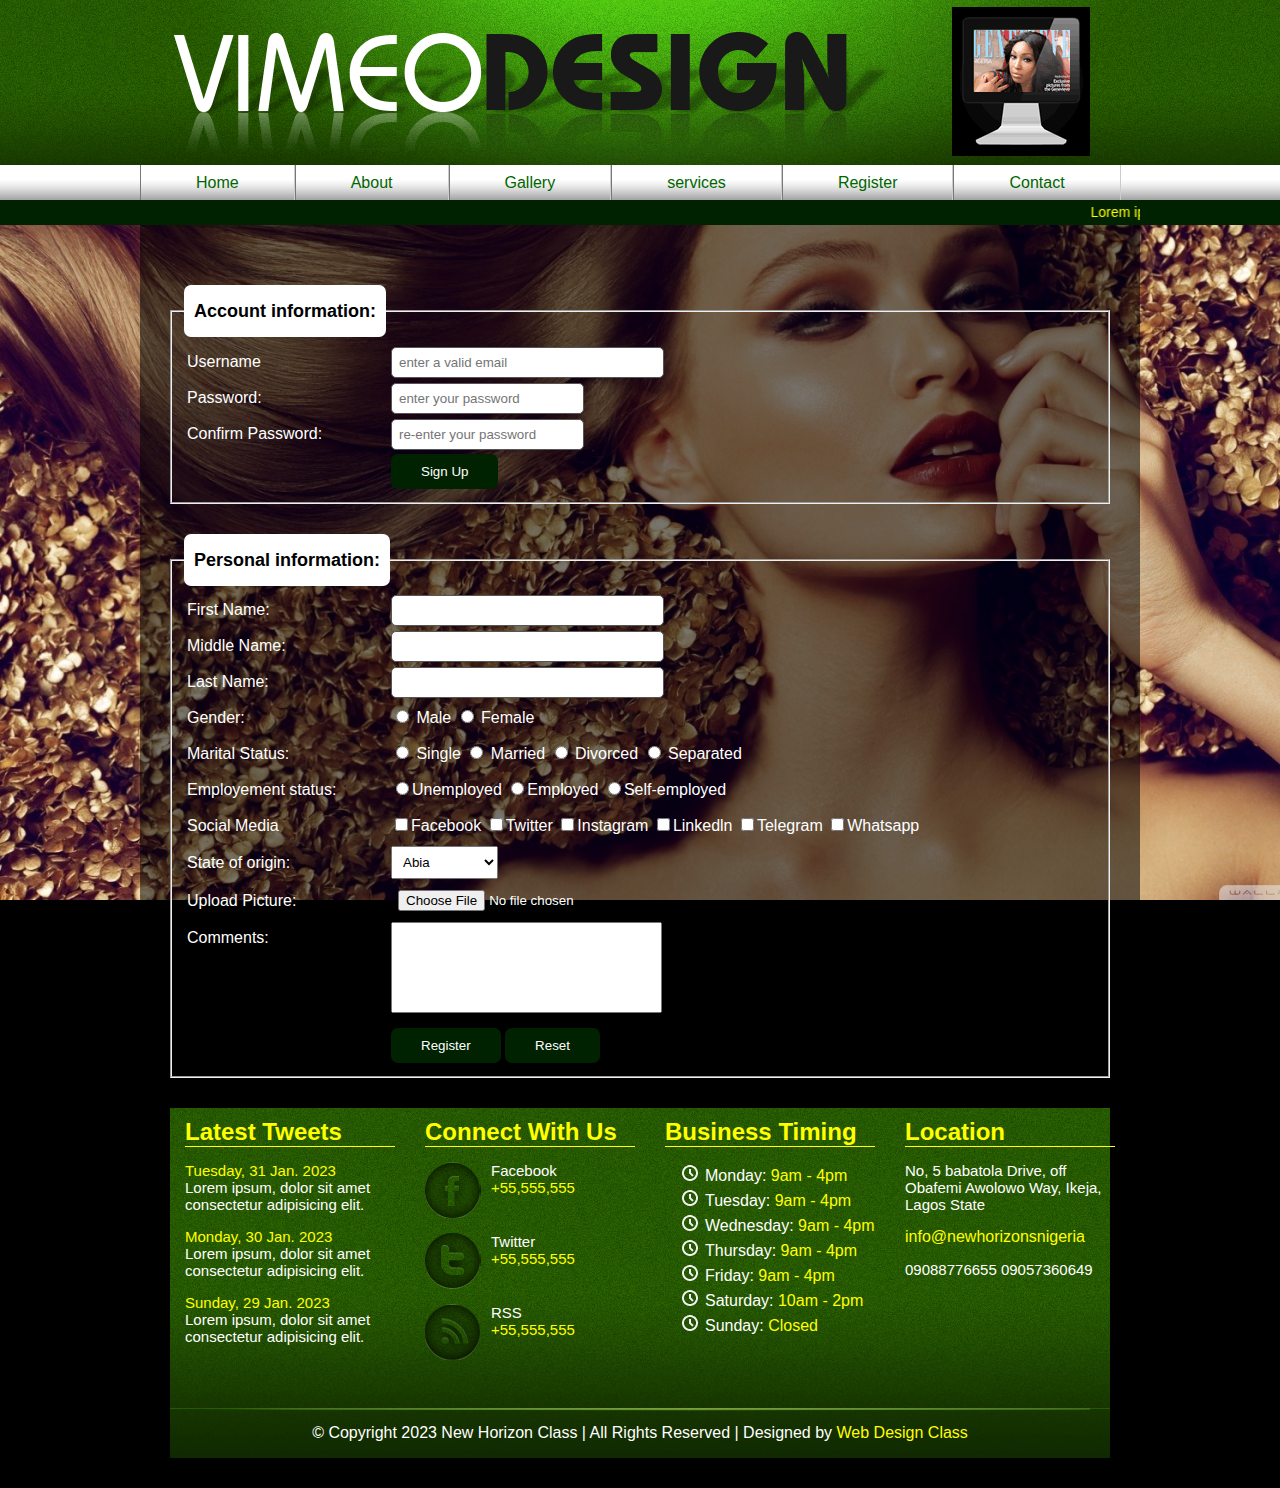
<file: register.html>
<!DOCTYPE html>
<html lang="en">
<head>
    <meta charset="UTF-8">
    <meta http-equiv="X-UA-Compatible" content="IE=edge">
    <meta name="viewport" content="width=device-width, initial-scale=1.0">
    <title>Vimeo</title>
    <link rel="stylesheet" href="style.css" type="text/css">
</head>
<body>
    <div id="header">
        <div id="main-header"></div>
    </div>
    <div id="navigation">
        <div id="main-navigation">
            <a href="index.html">Home</a>
            <a href="about.html">About</a>
            <a href="gallery.html">Gallery</a>
            <a href="services.html">services</a>
            <a href="register.html">Register</a>
            <a href="contact.html">Contact</a>
        </div>
    </div>
    <div id="headline">
        <div id="main-headline">
            <marquee>Lorem ipsum dolor sit amet consectetur adipisicing elit. Autem ex, ipsam laudantium vel obcaecati nam eum cumque quasi sunt libero in harum officia laborum quaerat atque aspernatur? Animi, illum deserunt?</marquee>
        </div>
    </div><!-- end of headline -->
    <div id="content">
        
        <div id="register">
        <form>
        <fieldset>
            <legend>Account information:</legend>
            <table>
                <tr>
                    <td width="200">Username</td>
                    <td><input type="text" placeholder="enter a valid email"size="30"></td>
                </tr>

                <tr>
                <td>Password:</td>
                <td><input type="password" placeholder="enter your password" maxlenght="10"></td>
                </tr>

                
                <tr>
                    <td>Confirm Password:</td>
                    <td><input type="password" placeholder="re-enter your password" maxlenght="10"></td>
                    </tr>



                <tr>
                    <td></td>
                    <td><input type="submit" value="Sign Up"></Td>

                </tr>
            </table>
        </fieldset>
        <fieldset>
            <legend>Personal information:</legend>
            <table>
                <tr>
                    <td width="200">First Name:</Td>
                    <td><input type="text" size="30"></td>

                </tr>

                <tr>
                    <td>Middle Name:</Td>
                    <td><input type="text" size="30"></td>

                </tr>

                <tr>
                    <td>Last Name:</Td>
                    <td><input type="text" size="30"></td>

                </tr>

                <tr>
                 <td>Gender:</td>
                 <td>
                 <input type="radio"name="Gender"> Male
                 <input type="radio"name="Gender"> Female


                 </td>

                </tr>
                <tr>
                    <Td>Marital Status:</Td>
                    <Td>
                     <input type="radio" name="marital"> Single
                     <input type="radio" name="marital"> Married
                     <input type="radio" name="marital"> Divorced
                     <input type="radio" name="marital"> Separated
                    </Td>
                </tr>


                <tr>
                <td>Employement status:</td>
                <td>
                 <input type="radio" 
                 name="employement">Unemployed

                 <input type="radio" 
                 name="employement">Employed

                 <input type="radio" 
                 name="employement">Self-employed


                </td>


                </tr>

                <tr>
                <td>Social Media</td>
                <td>
                  <input type="checkbox">Facebook
                  <input type="checkbox">Twitter
                  <input type="checkbox">Instagram
                  <input type="checkbox">Linkedln
                  <input type="checkbox">Telegram
                  <input type="checkbox">Whatsapp


                </td>


                </tr>

                <tr>
                <td>State of origin:</td>
                <td>
                    <select>
                    <option>Abia</option>
                    <option>Adamawa</option>
                    <option>Akwa-Ibom</option>
                    <option>Anambra</option>
                    <option>Bauchi</option>
                    <option>Bayelsa</option>
                    <option>Benue</option>
                    <option>Borno</option>
                    <option>Cross-River</option>
                    <option>Delta</option>
                    <option>Ebonyi</option>
                    <option>Edo</option>
                    <option>Enugu</option>


                    </select>
                </td>

                </tr>
                  <tr>
                <td>Upload Picture:</td>
                <td><input type="file"</td>

                </tr>

                <tr>
                <td valign="top">Comments:</td>
                <td>
                    <textarea cols="30" rows="5"></textarea>


                </td>


                </tr>

                <tr>
                <td></td>
                <td>
                    <input type="submit" value="Register">
                    <input type="submit" value="Reset">
                
                
                </td>

                </tr>
                </table>
                </fieldset>
                </form>
                </div><!--end register-->







       
    
    <div id="footer">
        <div id="footer-top">
            <div class="footer-content">
                <h2>Latest Tweets</h2>
                <p>
                    <a href="#">Tuesday, 31 Jan. 2023</a> <br> Lorem ipsum, dolor sit amet consectetur adipisicing elit.
                </p>
                <p>
                    <a href="#">Monday, 30 Jan. 2023</a> <br> Lorem ipsum, dolor sit amet consectetur adipisicing elit.
                </p>
                <p>
                    <a href="#">Sunday, 29 Jan. 2023</a> <br> Lorem ipsum, dolor sit amet consectetur adipisicing elit.
                </p>
            </div>
            <div class="footer-content">
                <h2>Connect With Us</h2>
               <div class="social">
                <div class="social-icon">
                    <img src="./images/logo/social_icons.png"></div>
                    <p>Facebook<br><a href="#">+55,555,555</a></p>
                </div> 

                <div class="social">
                    <div class="social-icon">
                        <img src="./images/logo/social_icons2.png"></div>
                        <p>Twitter<br><a href="#">+55,555,555</a></p>
                    </div> 
                    <div class="social">
                        <div class="social-icon">
                            <img src="./images/logo/social_icons3.png"></div>
                            <p>RSS<br><a href="#">+55,555,555</a></p>
                        </div> 


               </div> 
               
            
            <div class="footer-content">
                <h2>Business Timing</h2>
                <ul>
                    <li>Monday: <a href="#">9am - 4pm</a></li>
                    <li>Tuesday: <a href="#">9am - 4pm</a></li>
                    <li>Wednesday: <a href="#">9am - 4pm</a></li>
                    <li>Thursday: <a href="#">9am - 4pm</a></li>
                     <li>Friday: <a href="#">9am - 4pm</a></li>
                     <li>Saturday: <a href="#">10am - 2pm</a></li>
                     <li>Sunday: <a href="#">Closed</a></li>

                </ul>
            </div>
            <div class="footer-content">
                <h2>Location</h2>
                <p>No, 5 babatola Drive, off Obafemi Awolowo Way, Ikeja, Lagos State</p>
                <a href="mailto:info@newhorizonsnigeria">info@newhorizonsnigeria</a>
                <p>09088776655 09057360649</p>
            </div>
        </div>
        <div id="footer-bottom">
            <p>
                &copy; Copyright 2023 New Horizon Class | All Rights Reserved | Designed by <a href="#">Web Design Class</a>
            </p>
        </div>
    </div>
    
</body>
</html>
</file>
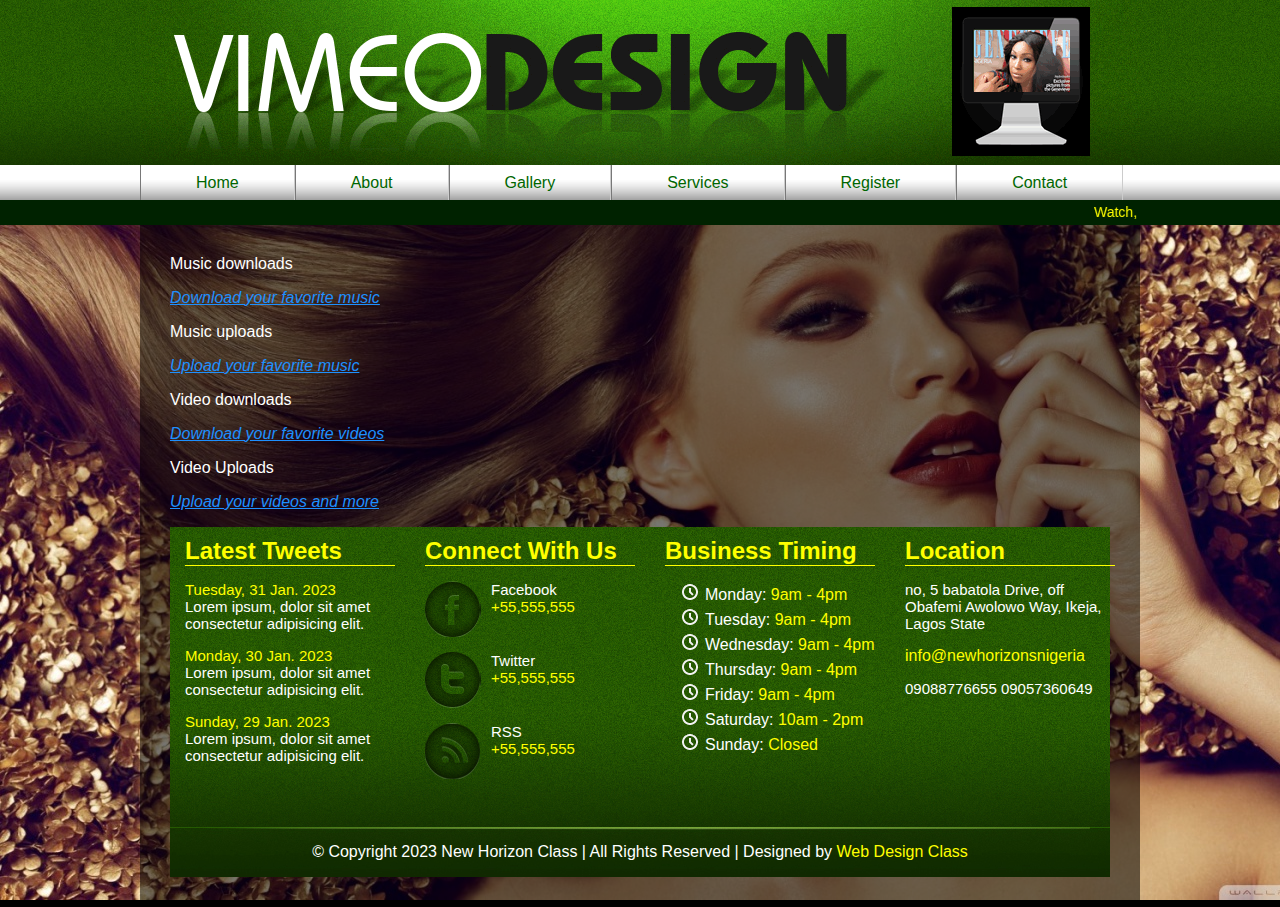
<file: Services.html>
<!DOCTYPE html>
<html lang="en">
<head>
    <meta charset="UTF-8">
    <meta http-equiv="X-UA-Compatible" content="IE=edge">
    <meta name="viewport" content="width=device-width, initial-scale=1.0">
    <title>Vimeo</title>
    <link rel="stylesheet" href="style.css" type="text/css">
</head>
<body>
    
    <div id="header">
        <div id="main-header"></div>
    </div>
    <div id="navigation">
        <div id="main-navigation">
            <a href="index.html">Home</a>
            <a href="about.html">About</a>
            <a href="gallery.html">Gallery</a>
            <a href="Services.html">Services</a>
            <a href="register.html">Register</a>
            <a href="contact.html">Contact</a>
        </div>
    </div>
    <div id="headline">
        <div id="main-headline">
            <marquee>Watch, listen to your favorite artiste, Free upload, download your favorite music, videos and more</marquee>
        </div>
    </div><!-- end of headline -->
    <div id="content">
        

       
        
        <h style="color:white ;font-style:normal;">Music downloads</h1>
        
        <p style="color:DodgerBlue; text-decoration:underline; font-style:oblique"> Download your favorite music   
        
        
        </p>
        
       

         
        <h style="color:white;">Music uploads</h1>

        <p style="color:DodgerBlue; text-decoration:underline; font-style:oblique">Upload your favorite music</p>
        
        

        <h style="color:white;">Video downloads</h1>
        <p style="color:DodgerBlue; text-decoration:underline; font-style:oblique">Download your favorite videos</p>
        
 
            
        <h style="color:white;">Video Uploads</h1>
        <p style="color:DodgerBlue; text-decoration:underline; font-style:oblique">Upload your videos and more</p>
            
         
            
          

    
    <div id="footer">
        <div id="footer-top">
            <div class="footer-content">
                <h2>Latest Tweets</h2>
                <p>
                    <a href="#">Tuesday, 31 Jan. 2023</a> <br> Lorem ipsum, dolor sit amet consectetur adipisicing elit.
                </p>
                <p>
                    <a href="#">Monday, 30 Jan. 2023</a> <br> Lorem ipsum, dolor sit amet consectetur adipisicing elit.
                </p>
                <p>
                    <a href="#">Sunday, 29 Jan. 2023</a> <br> Lorem ipsum, dolor sit amet consectetur adipisicing elit.
                </p>
            </div>
            <div class="footer-content">
                <h2>Connect With Us</h2>
               <div class="social">
                <div class="social-icon">
                    <img src="./images/logo/social_icons.png"></div>
                    <p>Facebook<br><a href="#">+55,555,555</a></p>
                </div> 

                <div class="social">
                    <div class="social-icon">
                        <img src="./images/logo/social_icons2.png"></div>
                        <p>Twitter<br><a href="#">+55,555,555</a></p>
                    </div> 
                    <div class="social">
                        <div class="social-icon">
                            <img src="./images/logo/social_icons3.png"></div>
                            <p>RSS<br><a href="#">+55,555,555</a></p>
                        </div> 


               </div> 
               
            
            <div class="footer-content">
                <h2>Business Timing</h2>
                <ul>
                    <li>Monday: <a href="#">9am - 4pm</a></li>
                    <li>Tuesday: <a href="#">9am - 4pm</a></li>
                    <li>Wednesday: <a href="#">9am - 4pm</a></li>
                    <li>Thursday: <a href="#">9am - 4pm</a></li>
                     <li>Friday: <a href="#">9am - 4pm</a></li>
                     <li>Saturday: <a href="#">10am - 2pm</a></li>
                     <li>Sunday: <a href="#">Closed</a></li>

                </ul>
            </div>
            <div class="footer-content">
                <h2>Location</h2>
                <p>no, 5 babatola Drive, off Obafemi
                 Awolowo Way, Ikeja, Lagos State</p>
                <a href="mailto:info@newhorizonsnigeria">info@newhorizonsnigeria</a>
                <p>09088776655 09057360649</p>
            </div>
        </div>
        <div id="footer-bottom">
            <p>
                &copy; Copyright 2023 New Horizon Class | All Rights Reserved | Designed by <a href="#">Web Design Class</a>
            </p>
        </div>
    </div>
    
</body>
</html>
</file>
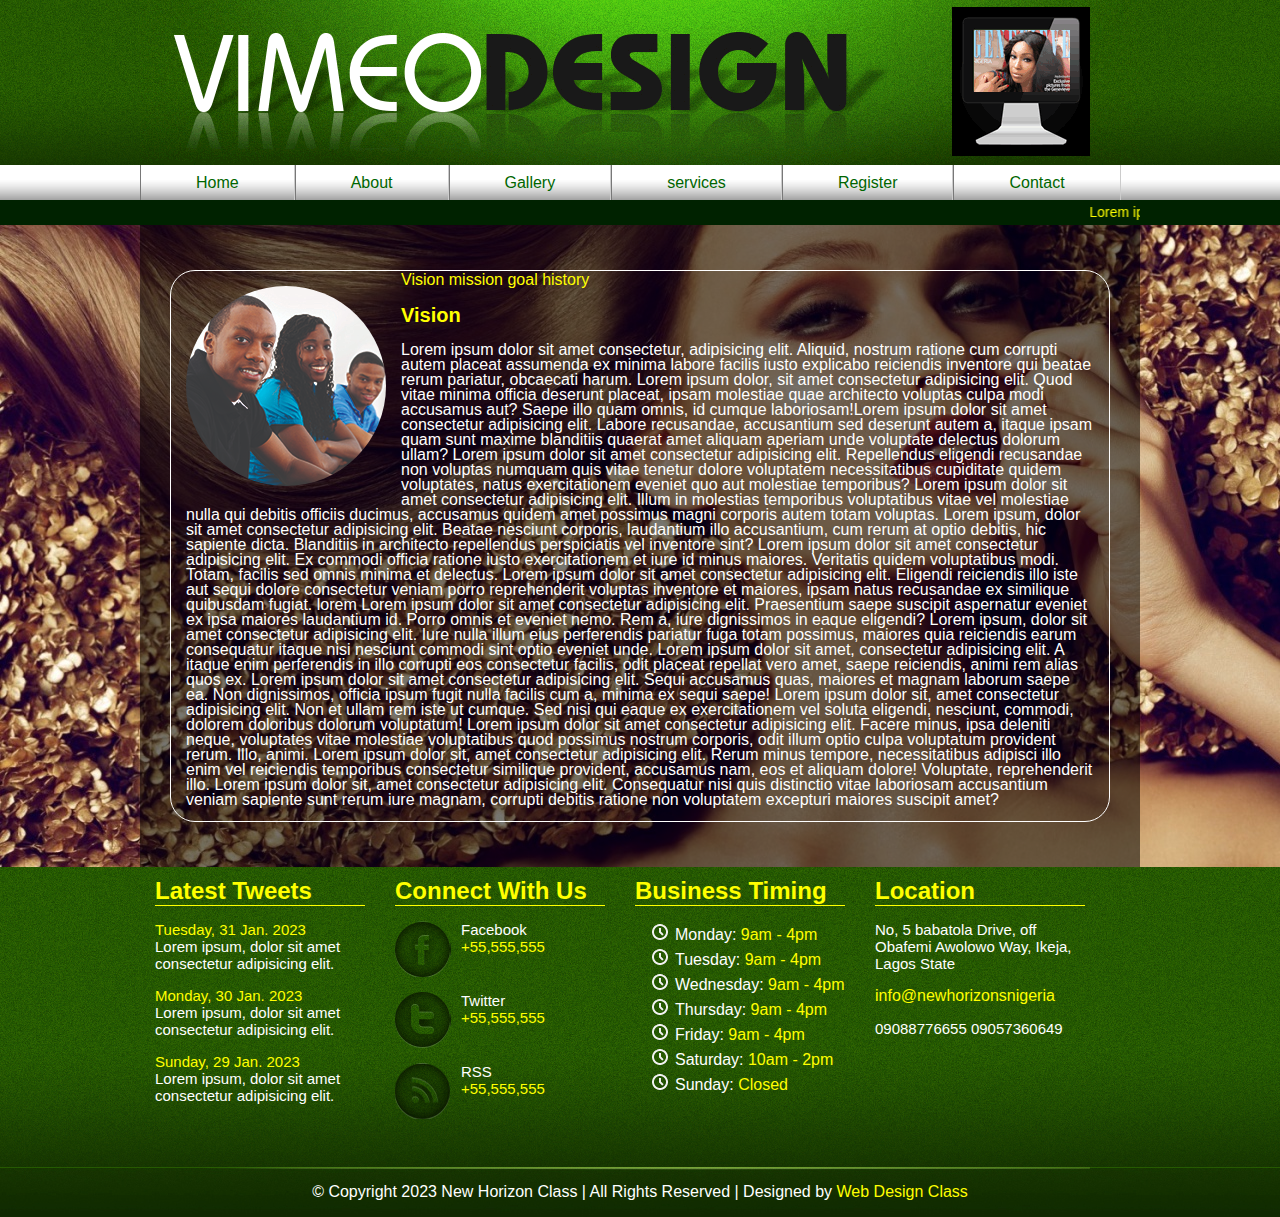
<file: vision.html>
<!DOCTYPE html>
<html lang="en">
<head>
    <meta charset="UTF-8">
    <meta http-equiv="X-UA-Compatible" content="IE=edge">
    <meta name="viewport" content="width=device-width, initial-scale=1.0">
    <title>Vimeo</title>
    <link rel="stylesheet" href="style.css" type="text/css">
</head>
<body>
    <div id="header">
        <div id="main-header"></div>
    </div>
    <div id="navigation">
        <div id="main-navigation">
            <a href="index.html">Home</a>
            <a href="about.html">About</a>
            <a href="gallery.html">Gallery</a>
            <a href="services.html">services</a>
            <a href="register.html">Register</a>
            <a href="contact.html">Contact</a>
        </div>
    </div>
    <div id="headline">
        <div id="main-headline">
            <marquee>Lorem ipsum dolor sit amet consectetur adipisicing elit. Autem ex, ipsam laudantium vel obcaecati nam eum cumque quasi sunt libero in harum officia laborum quaerat atque aspernatur? Animi, illum deserunt?</marquee>
        </div>
    </div><!-- end of headline -->
    <div id="content">
        <div class="about" style="height: 550px;">
            <div class="about-picture">
            <img src="./images/jpg/vision.jpg">
            </div>

            <a href="vision.html">Vision</a>
            <a href="mission.html">mission</a>
            <a href="goal.html">goal</a>
            <a href="history.html">history</a>

            

        <h2>Vision</h2>
        <p>Lorem ipsum dolor sit amet consectetur, adipisicing elit. Aliquid, nostrum ratione cum corrupti autem placeat assumenda ex minima labore facilis iusto explicabo reiciendis inventore qui beatae rerum pariatur, obcaecati harum. Lorem ipsum dolor, sit amet consectetur adipisicing elit. Quod vitae minima officia deserunt placeat, ipsam molestiae quae architecto voluptas culpa modi accusamus aut? Saepe illo quam omnis, id cumque laboriosam!Lorem ipsum dolor sit amet consectetur adipisicing elit. Labore recusandae, accusantium sed deserunt autem a, itaque ipsam quam sunt maxime blanditiis quaerat amet aliquam aperiam unde voluptate delectus dolorum ullam? Lorem ipsum dolor sit amet consectetur adipisicing elit. Repellendus eligendi recusandae non voluptas numquam quis vitae tenetur dolore voluptatem necessitatibus cupiditate quidem voluptates, natus exercitationem eveniet quo aut molestiae temporibus? Lorem ipsum dolor sit amet consectetur adipisicing elit. Illum in molestias temporibus voluptatibus vitae vel molestiae nulla qui debitis officiis ducimus, accusamus quidem amet possimus magni corporis autem totam voluptas. Lorem ipsum, dolor sit amet consectetur adipisicing elit. Beatae nesciunt corporis, laudantium illo accusantium, cum rerum at optio debitis, hic sapiente dicta. Blanditiis in architecto repellendus perspiciatis vel inventore sint? Lorem ipsum dolor sit amet consectetur adipisicing elit. Ex commodi officia ratione iusto exercitationem et iure id minus maiores. Veritatis quidem voluptatibus modi. Totam, facilis sed omnis minima et delectus. Lorem ipsum dolor sit amet consectetur adipisicing elit. Eligendi reiciendis illo iste aut sequi dolore consectetur veniam porro reprehenderit voluptas inventore et maiores, ipsam natus recusandae ex similique quibusdam fugiat. lorem Lorem ipsum dolor sit amet consectetur adipisicing elit. Praesentium saepe suscipit aspernatur eveniet ex ipsa maiores laudantium id. Porro omnis et eveniet nemo. Rem a, iure dignissimos in eaque eligendi?
            Lorem ipsum, dolor sit amet consectetur adipisicing elit. Iure nulla illum eius perferendis pariatur fuga totam possimus, maiores quia reiciendis earum consequatur itaque nisi nesciunt commodi sint optio eveniet unde. Lorem ipsum dolor sit amet, consectetur adipisicing elit. A itaque enim perferendis in illo corrupti eos consectetur facilis, odit placeat repellat vero amet, saepe reiciendis, animi rem alias quos ex. Lorem ipsum dolor sit amet consectetur adipisicing elit. Sequi accusamus quas, maiores et magnam laborum saepe ea. Non dignissimos, officia ipsum fugit nulla facilis cum a, minima ex sequi saepe! Lorem ipsum dolor sit, amet consectetur adipisicing elit. Non et ullam rem iste ut cumque. Sed nisi qui eaque ex exercitationem vel soluta eligendi, nesciunt, commodi, dolorem doloribus dolorum voluptatum!
         Lorem ipsum dolor sit amet consectetur adipisicing elit. Facere minus, ipsa deleniti neque, voluptates vitae molestiae voluptatibus quod possimus nostrum corporis, odit illum optio culpa voluptatum provident rerum. Illo, animi.
         Lorem ipsum dolor sit, amet consectetur adipisicing elit. Rerum minus tempore, necessitatibus adipisci illo enim vel reiciendis temporibus consectetur similique provident, accusamus nam, eos et aliquam dolore! Voluptate, reprehenderit illo. Lorem ipsum dolor sit, amet consectetur adipisicing elit. Consequatur nisi quis distinctio vitae laboriosam accusantium veniam sapiente sunt rerum iure magnam, corrupti debitis ratione non voluptatem excepturi maiores suscipit amet?</p>

        </div><!-- ending about -->

    </div><!-- end content -->
    
    <div id="footer">
        <div id="footer-top">
            <div class="footer-content">
                <h2>Latest Tweets</h2>
                <p>
                    <a href="#">Tuesday, 31 Jan. 2023</a> <br> Lorem ipsum, dolor sit amet consectetur adipisicing elit.
                </p>
                <p>
                    <a href="#">Monday, 30 Jan. 2023</a> <br> Lorem ipsum, dolor sit amet consectetur adipisicing elit.
                </p>
                <p>
                    <a href="#">Sunday, 29 Jan. 2023</a> <br> Lorem ipsum, dolor sit amet consectetur adipisicing elit.
                </p>
            </div>
            <div class="footer-content">
                <h2>Connect With Us</h2>
               <div class="social">
                <div class="social-icon">
                    <img src="./images/logo/social_icons.png"></div>
                    <p>Facebook<br><a href="#">+55,555,555</a></p>
                </div> 

                <div class="social">
                    <div class="social-icon">
                        <img src="./images/logo/social_icons2.png"></div>
                        <p>Twitter<br><a href="#">+55,555,555</a></p>
                    </div> 
                    <div class="social">
                        <div class="social-icon">
                            <img src="./images/logo/social_icons3.png"></div>
                            <p>RSS<br><a href="#">+55,555,555</a></p>
                        </div> 


               </div> 
               
            
            <div class="footer-content">
                <h2>Business Timing</h2>
                <ul>
                    <li>Monday: <a href="#">9am - 4pm</a></li>
                    <li>Tuesday: <a href="#">9am - 4pm</a></li>
                    <li>Wednesday: <a href="#">9am - 4pm</a></li>
                    <li>Thursday: <a href="#">9am - 4pm</a></li>
                     <li>Friday: <a href="#">9am - 4pm</a></li>
                     <li>Saturday: <a href="#">10am - 2pm</a></li>
                     <li>Sunday: <a href="#">Closed</a></li>

                </ul>
            </div>
            <div class="footer-content">
                <h2>Location</h2>
                <p>No, 5 babatola Drive, off Obafemi Awolowo Way, Ikeja, Lagos State</p>
                <a href="mailto:info@newhorizonsnigeria">info@newhorizonsnigeria</a>
                <p>09088776655 09057360649</p>
            </div>
        </div>
        <div id="footer-bottom">
            <p>
                &copy; Copyright 2023 New Horizon Class | All Rights Reserved | Designed by <a href="#">Web Design Class</a>
            </p>
        </div>
    </div>
    
</body>
</html>
</file>
<file: style.css>
body {
    background-color: #000;
    background-image: url(images/bg/bg4.jpg);
    background-size: cover;
    background-attachment: fixed;
    margin: 0;
    font-family: Arial, Helvetica, sans-serif;
}

#header {
    height: 165px;
    background-image: url(images/jpg/header.jpg);
}

#navigation {
    height:35px;
    background-color: #888;
    background-image: url(images/png/nav.png);
}

#headline {
    height: 25px;
    background-color: #020;
}
#content {
   width: 940px;
   padding: 30px;
   background-color: #0008;
   margin: auto;
    
}

#slide{
    height: 180px;
    background-color: #bbb;
    margin: 15px 0;
}
#write-up-1{
    height: 150px;
    border: 1px solid #bbb;
    margin: 15px 0;
    border-radius: 15px;
}
#write-up-1 h1 {
    color: #ff0;
    margin: 10px;
    text-align: center;
}
#write-up-1 p{
    color: #fff;
    text-align: center;
    line-height: 20px;
}
#write-up-2{
    height: 250px;
    border: 1px solid #bbb;
    margin: 15px 0;
    border-radius: 15px;
}
#write-up-2 h2 {
    color: #ff0;
    margin: 10px;
    text-align: center;
}
#write-up-2 p{
    color: #fff;
    margin: 10px 20px;
    line-height: 20px;
}

#product-display-1 {
    height: 220px;
    margin: 15px 0;
}

.display-1 {
    width: 440px;
    height: 220px;
    margin: 0 15px;
    float: left;
    border-radius: 15px;
    background-color: #777;
}
.display-1 img {
    border-radius: 15px;
}

#product-display-2 {
    height: 200px;
    margin: 15px 0;
}
.display-2 {
    width: 283px;
    height: 200px;
    margin: 0 15px;
    float: left;
    border-radius: 15px;
    background-color: #777;
}
.display-2 img {
    border-radius: 15px;
}

#main-header {
    width: 1000px;
    height: 165px;
    margin: auto;
    background-color: #777;
    background-image: url(images/gif/main_header.gif);

}

#main-navigation {
    width: 1000px;
    height: 35px;
    margin: auto;
    background-color: #aaa;
    background-image: url(images/png/nav.png);
}

#main-navigation a {
    color: #060;
    text-decoration: none;
    padding: 0 55px;
    line-height: 35px;
    border-left: 1px inset #ccc;
    border-right: 1px inset #ccc;
    float: left;
}
#main-navigation a:hover {
    background-image: url(images/jpg/hover.jpg);
    color: white;
}

#main-headline {
    width: 1000px;
    height: 25px;
    margin: auto;
    background-color:#020;
   
}
#main-headline marquee{
    color: #ff0;
    line-height: 25px;
    font-size: 14px;
}


#footer {
    height: 350px;
    background-color: beige;
    background-image: url(images/jpg/footer.jpg);
}

#footer-top {
    width: 1000px;
    height: 300px;
    margin: auto;
}

.footer-content {
    width: 210px;
    height: 300px;
    margin: 0 15px;
    float: left;
}
.footer-content h2 {
    color: #ff0;
    margin: 10px 0;
    border-bottom: 1px solid #ff0;

}

.social{
    height: 56px;
    margin: 15px 0;
}

.social-icon{
    width: 56px;
    height: 56px;
    float: left;
    margin-right: 10px;
}

.about{
    height: 230px;
    border: 1px white solid;
    border-radius: 25px;
    margin: 15px 0;
}

.about-picture{
    width: 200px;
    height: 200px;
    margin: 15px;
    float: left;
}

.about h2{
    color: #ff0;
    margin: 15px;
    font-size: 20px;
}

.about p{
    color: #fff;
    margin:15px;
    line-height: 15px;
}
.about-picture img{
    border-radius: 50%;
}

.about a{
    color: #ff0;
    text-decoration: none;
}

.about a:hover{
    color: white;
    text-decoration: underline;
}

.footer-content p{
    color: #fff;
    margin: 15px o;
    font-size: 15px;
}
.footer-content a{
    color: #ff0;
    text-decoration: none;
}
.footer-content a:hover {
    color: #ffc;
    text-decoration: underline;

}

.footer-content li{
    line-height: 25px;
    color: #fff;
    list-style-image: url(./images/png/clock.png);
}

#footer-bottom {
    width: 900px;
    height: 50px;
    margin: auto;
   background-image: url(images/jpg/footer_bottom.jpg);
}
#footer-bottom p {
    margin: 0;
    color: white;
    text-align: center;
    line-height: 50px;
}
#footer-bottom a {
    color: #ff0;
    text-decoration: none;
    
}
#footer-bottom a:hover {
    color: #ffc;
    text-decoration: underline;

}

#readmore{
   border: 1px white solid;
   border-radius: 15px;
   padding: 15px;
}

#readmore-picture{
  width: 300px;
  height:300px ;
  margin-right: 15px;
  float:left;
}

#readmore-picture img{
  width: 300px;
  height: 300px;
  border-radius: 50px;

}

#readmore a{
   color: #ffff00;
   text-decoration: none;
   padding:0  30px;
}

#readmore a:hover{
   color: #000;
   background-color: #ffff00;
}

#readmore h1{
color: #ffff00;

}

#readmore p{
   color:white

}



.gallery img{
   width:200px;
   height:200px;
   margin:15px;
   border-radius:25px;
   transition:0.5s;

}

.gallery img:hover;{
    transform: scale(1.2);
    filter:grayscale(100%);
    border-radius: 50px;
}

#register td{
color: white

}

#register{
line-height: 2rem;

}

#register fieldset{
 border: 1px solid white
 border-radius: 15px;
 margin:30px 0;

}

#register legend{
background-color:white;
padding:10px;
border-radius: 7px;
font-weight: bold;
font-size: 18px;


}

#register input[ type=text],input[type=password]{
padding: 7px;
border:1px solid #555555;
border-radius: 5px;


}

#register input[type=text]:focus,input[type=password]:focus{
background-color:yellow ;
width:105%;

}

#register input[type=submit],input [ type=reset]{
background-color: #002200;
color:white;
border:none;
padding: 10px 30px;
border-radius: 7px;
cursor: pointer;

}

#register input[type=submit]:hover, input[type=reset]:hover{
background-color: #002200;
color:#ff0;


}

#register textarea{
padding:7px;
border: 1px solid #555555
border-radius:5px;
resize:none;

}

#register input[type=file], select{
padding:7px;
border: 1px solid blue
border-radius:5px;
}

#contact table{
    color:white;
    border: solid 1px white;
    border-collapse: collapse;
}

#contact th{
border: solid 1px white;
padding: 10px;
background-color: white;
color: black;
}

#contact td{
    border: solid 1px white;
    padding: 10px;
    }

    #contact a{
        color: #ff0;
        text-decoration:none;
        text-align:center;

    }

    #contact a:hover{
       color: #ffffcc;
       text-decoration: underline;

    }

    .branch{
        color: white;
        background: #006600;
        text-align: center;

    }

    .address{
      color:white;
      background:blue;
      text-align:center;

    }


    .phone-number{
      color:white;
      background:gold;
      text-align:center;

    }
</file>
